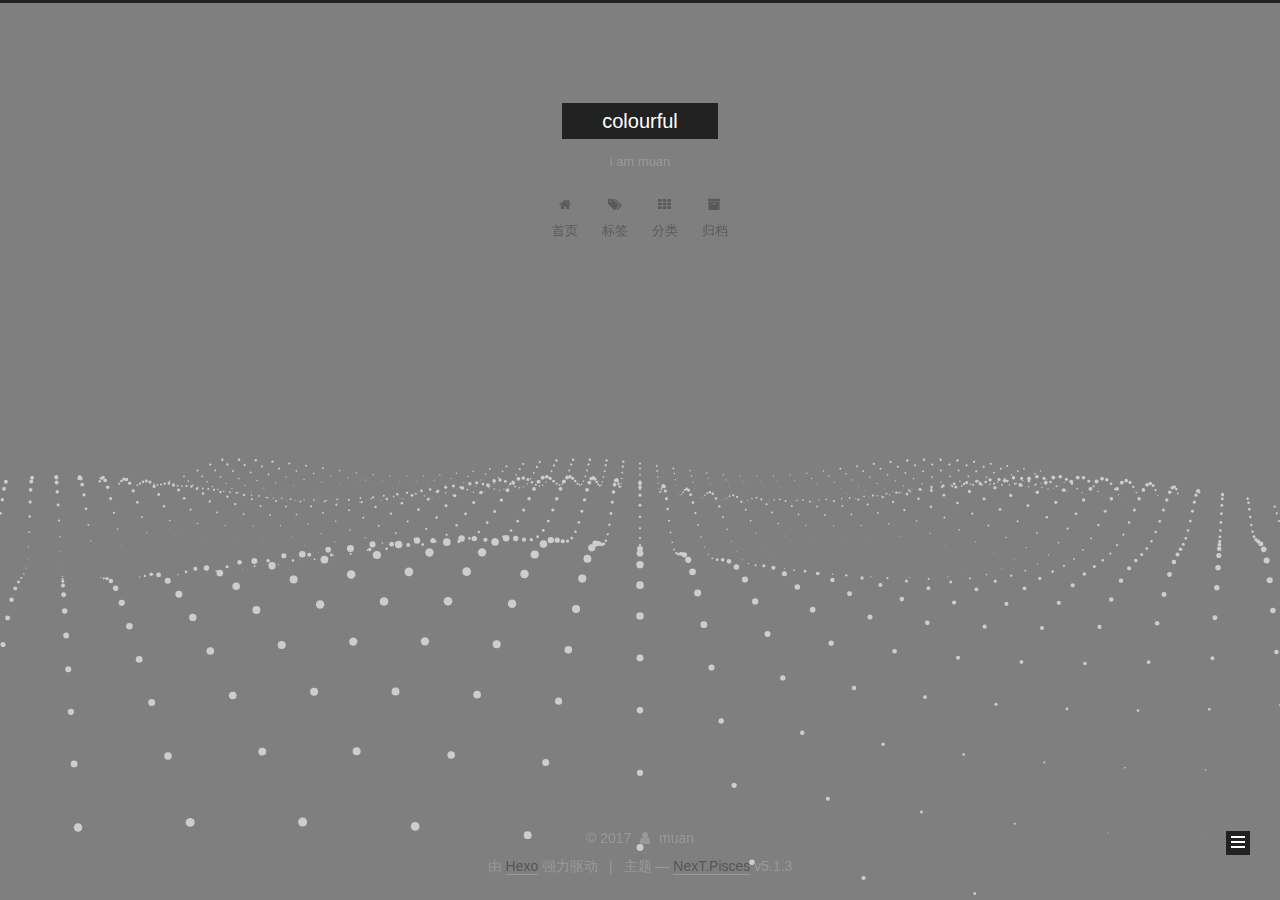
<file: archives/index.html>
<!DOCTYPE html>



  


<html class="theme-next pisces use-motion" lang="zh-Hans">
<head>
  <meta charset="UTF-8"/>
<meta http-equiv="X-UA-Compatible" content="IE=edge" />
<meta name="viewport" content="width=device-width, initial-scale=1, maximum-scale=1"/>
<meta name="theme-color" content="#222">



  
  
    
    
  <script src="/lib/pace/pace.min.js?v=1.0.2"></script>
  <link href="/lib/pace/pace-theme-bounce.min.css?v=1.0.2" rel="stylesheet">







<meta http-equiv="Cache-Control" content="no-transform" />
<meta http-equiv="Cache-Control" content="no-siteapp" />
















  
  
  <link href="/lib/fancybox/source/jquery.fancybox.css?v=2.1.5" rel="stylesheet" type="text/css" />







<link href="/lib/font-awesome/css/font-awesome.min.css?v=4.6.2" rel="stylesheet" type="text/css" />

<link href="/css/main.css?v=5.1.3" rel="stylesheet" type="text/css" />


  <link rel="apple-touch-icon" sizes="180x180" href="/images/apple-touch-icon-next.png?v=5.1.3">


  <link rel="icon" type="image/png" sizes="32x32" href="/images/favicon-32x32-next.png?v=5.1.3">


  <link rel="icon" type="image/png" sizes="16x16" href="/images/favicon-16x16-next.png?v=5.1.3">


  <link rel="mask-icon" href="/images/logo.svg?v=5.1.3" color="#222">





  <meta name="keywords" content="Hexo, NexT" />










<meta name="description" content="我不会编">
<meta property="og:type" content="website">
<meta property="og:title" content="colourful">
<meta property="og:url" content="http://yoursite.com/archives/index.html">
<meta property="og:site_name" content="colourful">
<meta property="og:description" content="我不会编">
<meta property="og:locale" content="zh-Hans">
<meta name="twitter:card" content="summary">
<meta name="twitter:title" content="colourful">
<meta name="twitter:description" content="我不会编">



<script type="text/javascript" id="hexo.configurations">
  var NexT = window.NexT || {};
  var CONFIG = {
    root: '/',
    scheme: 'Pisces',
    version: '5.1.3',
    sidebar: {"position":"right","display":"post","offset":12,"b2t":false,"scrollpercent":true,"onmobile":false},
    fancybox: true,
    tabs: true,
    motion: {"enable":true,"async":false,"transition":{"post_block":"fadeIn","post_header":"slideDownIn","post_body":"slideDownIn","coll_header":"slideLeftIn","sidebar":"slideUpIn"}},
    duoshuo: {
      userId: '0',
      author: '博主'
    },
    algolia: {
      applicationID: '',
      apiKey: '',
      indexName: '',
      hits: {"per_page":10},
      labels: {"input_placeholder":"Search for Posts","hits_empty":"We didn't find any results for the search: ${query}","hits_stats":"${hits} results found in ${time} ms"}
    }
  };
</script>



  <link rel="canonical" href="http://yoursite.com/archives/"/>





  <title>归档 | colourful</title>
  





  <script type="text/javascript">
    var _hmt = _hmt || [];
    (function() {
      var hm = document.createElement("script");
      hm.src = "https://hm.baidu.com/hm.js?451168270481bf114571caa8f7ff1a0e";
      var s = document.getElementsByTagName("script")[0];
      s.parentNode.insertBefore(hm, s);
    })();
  </script>




</head>

<body itemscope itemtype="http://schema.org/WebPage" lang="zh-Hans">

  
  
    
  

  <div class="container sidebar-position-right page-archive">
    <div class="headband"></div>

    <header id="header" class="header" itemscope itemtype="http://schema.org/WPHeader">
      <div class="header-inner"><div class="site-brand-wrapper">
  <div class="site-meta ">
    

    <div class="custom-logo-site-title">
      <a href="/"  class="brand" rel="start">
        <span class="logo-line-before"><i></i></span>
        <span class="site-title">colourful</span>
        <span class="logo-line-after"><i></i></span>
      </a>
    </div>
      
        <p class="site-subtitle">i am muan</p>
      
  </div>

  <div class="site-nav-toggle">
    <button>
      <span class="btn-bar"></span>
      <span class="btn-bar"></span>
      <span class="btn-bar"></span>
    </button>
  </div>
</div>

<nav class="site-nav">
  

  
    <ul id="menu" class="menu">
      
        
        <li class="menu-item menu-item-home">
          <a href="/" rel="section">
            
              <i class="menu-item-icon fa fa-fw fa-home"></i> <br />
            
            首页
          </a>
        </li>
      
        
        <li class="menu-item menu-item-tags">
          <a href="/tags/" rel="section">
            
              <i class="menu-item-icon fa fa-fw fa-tags"></i> <br />
            
            标签
          </a>
        </li>
      
        
        <li class="menu-item menu-item-categories">
          <a href="/categories/" rel="section">
            
              <i class="menu-item-icon fa fa-fw fa-th"></i> <br />
            
            分类
          </a>
        </li>
      
        
        <li class="menu-item menu-item-archives">
          <a href="/archives/" rel="section">
            
              <i class="menu-item-icon fa fa-fw fa-archive"></i> <br />
            
            归档
          </a>
        </li>
      

      
    </ul>
  

  
</nav>



 </div>
    </header>

    <main id="main" class="main">
      <div class="main-inner">
        <div class="content-wrap">
          <div id="content" class="content">
            

  
  
  
  <div class="post-block archive">
    <div id="posts" class="posts-collapse">
      <span class="archive-move-on"></span>

      <span class="archive-page-counter">
        
        
        
          
        
        嗯..! 目前共计 2 篇日志。 继续努力。
      </span>

      

        
        
        

        
          
          <div class="collection-title">
            <h1 class="archive-year" id="archive-year-2017">2017</h1>
          </div>
        
        

        

  <article class="post post-type-normal" itemscope itemtype="http://schema.org/Article">
    <header class="post-header">

      <h2 class="post-title">
        
            <a class="post-title-link" href="/2017/11/06/初心/" itemprop="url">
              
                <span itemprop="name">初心</span>
              
            </a>
        
      </h2>

      <div class="post-meta">
        <time class="post-time" itemprop="dateCreated"
              datetime="2017-11-06T21:54:44+08:00"
              content="2017-11-06" >
          11-06
        </time>
      </div>

    </header>
  </article>



      

        
        
        

        
        

        

  <article class="post post-type-normal" itemscope itemtype="http://schema.org/Article">
    <header class="post-header">

      <h2 class="post-title">
        
            <a class="post-title-link" href="/2017/11/01/阐述/" itemprop="url">
              
                <span itemprop="name">阐述</span>
              
            </a>
        
      </h2>

      <div class="post-meta">
        <time class="post-time" itemprop="dateCreated"
              datetime="2017-11-01T20:05:17+08:00"
              content="2017-11-01" >
          11-01
        </time>
      </div>

    </header>
  </article>



      

    </div>
  </div>
  
  
  

  



          </div>
          


          

        </div>
        
          
  
  <div class="sidebar-toggle">
    <div class="sidebar-toggle-line-wrap">
      <span class="sidebar-toggle-line sidebar-toggle-line-first"></span>
      <span class="sidebar-toggle-line sidebar-toggle-line-middle"></span>
      <span class="sidebar-toggle-line sidebar-toggle-line-last"></span>
    </div>
  </div>

  <aside id="sidebar" class="sidebar">
    
    <div class="sidebar-inner">

      

      

      <section class="site-overview-wrap sidebar-panel sidebar-panel-active">
        <div class="site-overview">
          <div class="site-author motion-element" itemprop="author" itemscope itemtype="http://schema.org/Person">
            
              <img class="site-author-image" itemprop="image"
                src="/img/head.jpg"
                alt="muan" />
            
              <p class="site-author-name" itemprop="name">muan</p>
              <p class="site-description motion-element" itemprop="description">我不会编</p>
          </div>

          <nav class="site-state motion-element">

            
              <div class="site-state-item site-state-posts">
              
                <a href="/archives/">
              
                  <span class="site-state-item-count">2</span>
                  <span class="site-state-item-name">日志</span>
                </a>
              </div>
            

            
              
              
              <div class="site-state-item site-state-categories">
                <a href="/categories/index.html">
                  <span class="site-state-item-count">1</span>
                  <span class="site-state-item-name">分类</span>
                </a>
              </div>
            

            
              
              
              <div class="site-state-item site-state-tags">
                <a href="/tags/index.html">
                  <span class="site-state-item-count">1</span>
                  <span class="site-state-item-name">标签</span>
                </a>
              </div>
            

          </nav>

          

          <div class="links-of-author motion-element">
            
              
                <span class="links-of-author-item">
                  <a href="https://github.com/yourname" target="_blank" title="GitHub">
                    
                      <i class="fa fa-fw fa-github"></i>GitHub</a>
                </span>
              
                <span class="links-of-author-item">
                  <a href="https://plus.google.com/yourname" target="_blank" title="Google">
                    
                      <i class="fa fa-fw fa-google"></i>Google</a>
                </span>
              
                <span class="links-of-author-item">
                  <a href="https://twitter.com/yourname" target="_blank" title="Twitter">
                    
                      <i class="fa fa-fw fa-twitter"></i>Twitter</a>
                </span>
              
                <span class="links-of-author-item">
                  <a href="https://instagram.com/yourname" target="_blank" title="Instagram">
                    
                      <i class="fa fa-fw fa-instagram"></i>Instagram</a>
                </span>
              
            
          </div>

          
          

          
          

          

        </div>
      </section>

      

      

    </div>
  </aside>


        
      </div>
    </main>

    <footer id="footer" class="footer">
      <div class="footer-inner">
        <div class="copyright">&copy; <span itemprop="copyrightYear">2017</span>
  <span class="with-love">
    <i class="fa fa-user"></i>
  </span>
  <span class="author" itemprop="copyrightHolder">muan</span>

  
</div>


  <div class="powered-by">由 <a class="theme-link" target="_blank" href="https://hexo.io">Hexo</a> 强力驱动</div>



  <span class="post-meta-divider">|</span>



  <div class="theme-info">主题 &mdash; <a class="theme-link" target="_blank" href="https://github.com/iissnan/hexo-theme-next">NexT.Pisces</a> v5.1.3</div>




        







        
      </div>
    </footer>

    
      <div class="back-to-top">
        <i class="fa fa-arrow-up"></i>
        
          <span id="scrollpercent"><span>0</span>%</span>
        
      </div>
    

    

  </div>

  

<script type="text/javascript">
  if (Object.prototype.toString.call(window.Promise) !== '[object Function]') {
    window.Promise = null;
  }
</script>









  




  
  









  
  
    <script type="text/javascript" src="/lib/jquery/index.js?v=2.1.3"></script>
  

  
  
    <script type="text/javascript" src="/lib/fastclick/lib/fastclick.min.js?v=1.0.6"></script>
  

  
  
    <script type="text/javascript" src="/lib/jquery_lazyload/jquery.lazyload.js?v=1.9.7"></script>
  

  
  
    <script type="text/javascript" src="/lib/velocity/velocity.min.js?v=1.2.1"></script>
  

  
  
    <script type="text/javascript" src="/lib/velocity/velocity.ui.min.js?v=1.2.1"></script>
  

  
  
    <script type="text/javascript" src="/lib/fancybox/source/jquery.fancybox.pack.js?v=2.1.5"></script>
  

  
  
    <script type="text/javascript" src="/lib/three/three.min.js"></script>
  

  
  
    <script type="text/javascript" src="/lib/three/three-waves.min.js"></script>
  


  


  <script type="text/javascript" src="/js/src/utils.js?v=5.1.3"></script>

  <script type="text/javascript" src="/js/src/motion.js?v=5.1.3"></script>



  
  


  <script type="text/javascript" src="/js/src/affix.js?v=5.1.3"></script>

  <script type="text/javascript" src="/js/src/schemes/pisces.js?v=5.1.3"></script>



  

  


  <script type="text/javascript" src="/js/src/bootstrap.js?v=5.1.3"></script>



  


  




	





  





  












  





  

  

  
  

  

  

  

</body>
</html>
<!-- 页面点击小红心 -->
<script type="text/javascript" src="/js/src/love.js"></script>
</file>
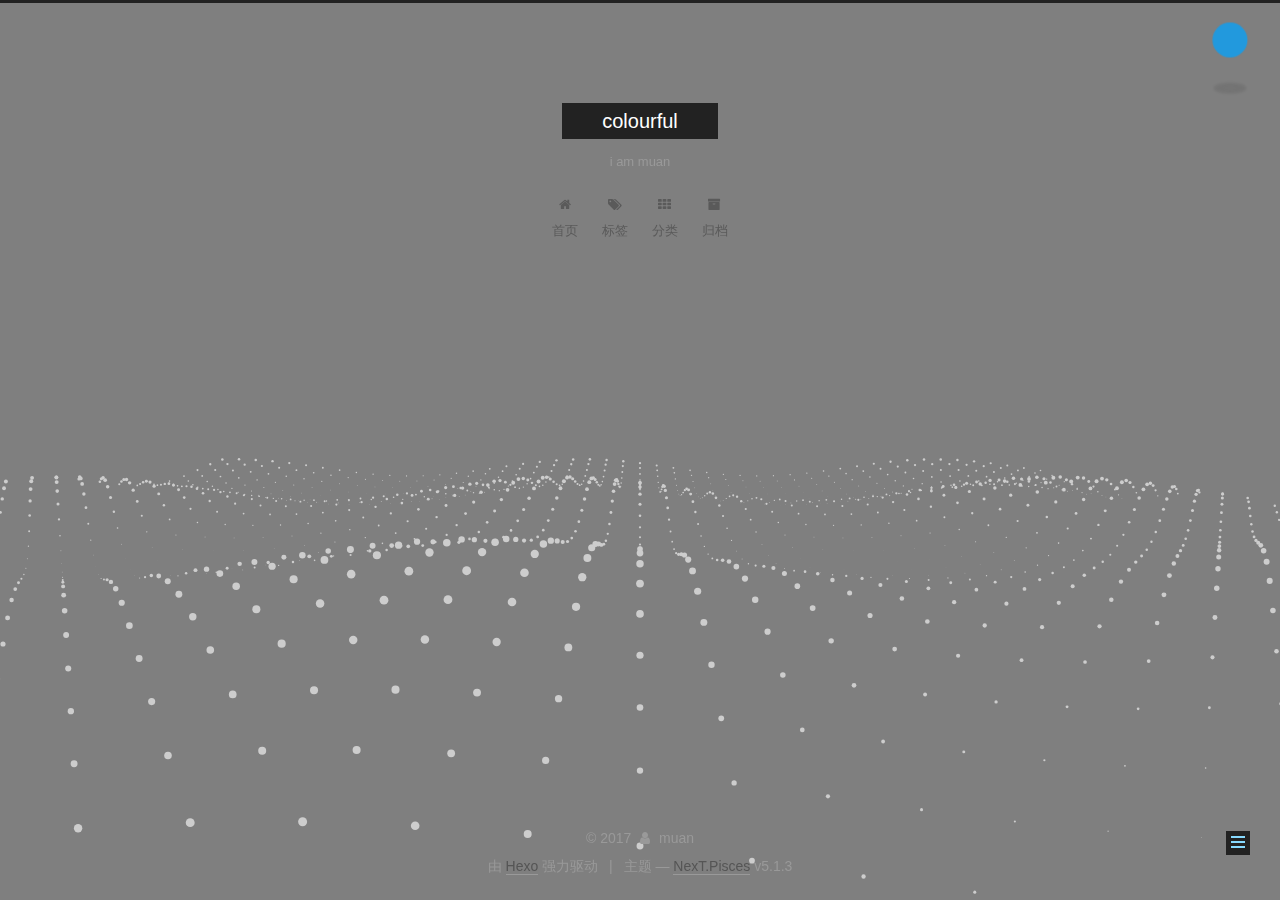
<file: categories/index.html>
<!DOCTYPE html>



  


<html class="theme-next pisces use-motion" lang="zh-Hans">
<head>
  <meta charset="UTF-8"/>
<meta http-equiv="X-UA-Compatible" content="IE=edge" />
<meta name="viewport" content="width=device-width, initial-scale=1, maximum-scale=1"/>
<meta name="theme-color" content="#222">



  
  
    
    
  <script src="/lib/pace/pace.min.js?v=1.0.2"></script>
  <link href="/lib/pace/pace-theme-bounce.min.css?v=1.0.2" rel="stylesheet">







<meta http-equiv="Cache-Control" content="no-transform" />
<meta http-equiv="Cache-Control" content="no-siteapp" />
















  
  
  <link href="/lib/fancybox/source/jquery.fancybox.css?v=2.1.5" rel="stylesheet" type="text/css" />







<link href="/lib/font-awesome/css/font-awesome.min.css?v=4.6.2" rel="stylesheet" type="text/css" />

<link href="/css/main.css?v=5.1.3" rel="stylesheet" type="text/css" />


  <link rel="apple-touch-icon" sizes="180x180" href="/images/apple-touch-icon-next.png?v=5.1.3">


  <link rel="icon" type="image/png" sizes="32x32" href="/images/favicon-32x32-next.png?v=5.1.3">


  <link rel="icon" type="image/png" sizes="16x16" href="/images/favicon-16x16-next.png?v=5.1.3">


  <link rel="mask-icon" href="/images/logo.svg?v=5.1.3" color="#222">





  <meta name="keywords" content="Hexo, NexT" />










<meta name="description" content="我不会编">
<meta property="og:type" content="website">
<meta property="og:title" content="colourful">
<meta property="og:url" content="http://yoursite.com/categories/index.html">
<meta property="og:site_name" content="colourful">
<meta property="og:description" content="我不会编">
<meta property="og:locale" content="zh-Hans">
<meta property="og:updated_time" content="2017-11-06T13:32:20.072Z">
<meta name="twitter:card" content="summary">
<meta name="twitter:title" content="colourful">
<meta name="twitter:description" content="我不会编">



<script type="text/javascript" id="hexo.configurations">
  var NexT = window.NexT || {};
  var CONFIG = {
    root: '/',
    scheme: 'Pisces',
    version: '5.1.3',
    sidebar: {"position":"right","display":"post","offset":12,"b2t":false,"scrollpercent":true,"onmobile":false},
    fancybox: true,
    tabs: true,
    motion: {"enable":true,"async":false,"transition":{"post_block":"fadeIn","post_header":"slideDownIn","post_body":"slideDownIn","coll_header":"slideLeftIn","sidebar":"slideUpIn"}},
    duoshuo: {
      userId: '0',
      author: '博主'
    },
    algolia: {
      applicationID: '',
      apiKey: '',
      indexName: '',
      hits: {"per_page":10},
      labels: {"input_placeholder":"Search for Posts","hits_empty":"We didn't find any results for the search: ${query}","hits_stats":"${hits} results found in ${time} ms"}
    }
  };
</script>



  <link rel="canonical" href="http://yoursite.com/categories/"/>





  <title>分类 | colourful</title>
  





  <script type="text/javascript">
    var _hmt = _hmt || [];
    (function() {
      var hm = document.createElement("script");
      hm.src = "https://hm.baidu.com/hm.js?451168270481bf114571caa8f7ff1a0e";
      var s = document.getElementsByTagName("script")[0];
      s.parentNode.insertBefore(hm, s);
    })();
  </script>




</head>

<body itemscope itemtype="http://schema.org/WebPage" lang="zh-Hans">

  
  
    
  

  <div class="container sidebar-position-right page-post-detail">
    <div class="headband"></div>

    <header id="header" class="header" itemscope itemtype="http://schema.org/WPHeader">
      <div class="header-inner"><div class="site-brand-wrapper">
  <div class="site-meta ">
    

    <div class="custom-logo-site-title">
      <a href="/"  class="brand" rel="start">
        <span class="logo-line-before"><i></i></span>
        <span class="site-title">colourful</span>
        <span class="logo-line-after"><i></i></span>
      </a>
    </div>
      
        <p class="site-subtitle">i am muan</p>
      
  </div>

  <div class="site-nav-toggle">
    <button>
      <span class="btn-bar"></span>
      <span class="btn-bar"></span>
      <span class="btn-bar"></span>
    </button>
  </div>
</div>

<nav class="site-nav">
  

  
    <ul id="menu" class="menu">
      
        
        <li class="menu-item menu-item-home">
          <a href="/" rel="section">
            
              <i class="menu-item-icon fa fa-fw fa-home"></i> <br />
            
            首页
          </a>
        </li>
      
        
        <li class="menu-item menu-item-tags">
          <a href="/tags/" rel="section">
            
              <i class="menu-item-icon fa fa-fw fa-tags"></i> <br />
            
            标签
          </a>
        </li>
      
        
        <li class="menu-item menu-item-categories">
          <a href="/categories/" rel="section">
            
              <i class="menu-item-icon fa fa-fw fa-th"></i> <br />
            
            分类
          </a>
        </li>
      
        
        <li class="menu-item menu-item-archives">
          <a href="/archives/" rel="section">
            
              <i class="menu-item-icon fa fa-fw fa-archive"></i> <br />
            
            归档
          </a>
        </li>
      

      
    </ul>
  

  
</nav>



 </div>
    </header>

    <main id="main" class="main">
      <div class="main-inner">
        <div class="content-wrap">
          <div id="content" class="content">
            

  <div id="posts" class="posts-expand">
    
    
    
    <div class="post-block page">
      <header class="post-header">

	<h1 class="post-title" itemprop="name headline"></h1>



</header>

      
      
      
      <div class="post-body">
        
        
          <div class="category-all-page">
            <div class="category-all-title">
                目前共计 1 个分类
            </div>
            <div class="category-all">
              <ul class="category-list"><li class="category-list-item"><a class="category-list-link" href="/categories/随笔/">随笔</a><span class="category-list-count">1</span></li></ul>
            </div>
          </div>
        
      </div>
      
      
      
    </div>
    
    
    
  </div>


          </div>
          


          

        </div>
        
          
  
  <div class="sidebar-toggle">
    <div class="sidebar-toggle-line-wrap">
      <span class="sidebar-toggle-line sidebar-toggle-line-first"></span>
      <span class="sidebar-toggle-line sidebar-toggle-line-middle"></span>
      <span class="sidebar-toggle-line sidebar-toggle-line-last"></span>
    </div>
  </div>

  <aside id="sidebar" class="sidebar">
    
    <div class="sidebar-inner">

      

      

      <section class="site-overview-wrap sidebar-panel sidebar-panel-active">
        <div class="site-overview">
          <div class="site-author motion-element" itemprop="author" itemscope itemtype="http://schema.org/Person">
            
              <img class="site-author-image" itemprop="image"
                src="/img/head.jpg"
                alt="muan" />
            
              <p class="site-author-name" itemprop="name">muan</p>
              <p class="site-description motion-element" itemprop="description">我不会编</p>
          </div>

          <nav class="site-state motion-element">

            
              <div class="site-state-item site-state-posts">
              
                <a href="/archives/">
              
                  <span class="site-state-item-count">2</span>
                  <span class="site-state-item-name">日志</span>
                </a>
              </div>
            

            
              
              
              <div class="site-state-item site-state-categories">
                <a href="/categories/index.html">
                  <span class="site-state-item-count">1</span>
                  <span class="site-state-item-name">分类</span>
                </a>
              </div>
            

            
              
              
              <div class="site-state-item site-state-tags">
                <a href="/tags/index.html">
                  <span class="site-state-item-count">1</span>
                  <span class="site-state-item-name">标签</span>
                </a>
              </div>
            

          </nav>

          

          <div class="links-of-author motion-element">
            
              
                <span class="links-of-author-item">
                  <a href="https://github.com/yourname" target="_blank" title="GitHub">
                    
                      <i class="fa fa-fw fa-github"></i>GitHub</a>
                </span>
              
                <span class="links-of-author-item">
                  <a href="https://plus.google.com/yourname" target="_blank" title="Google">
                    
                      <i class="fa fa-fw fa-google"></i>Google</a>
                </span>
              
                <span class="links-of-author-item">
                  <a href="https://twitter.com/yourname" target="_blank" title="Twitter">
                    
                      <i class="fa fa-fw fa-twitter"></i>Twitter</a>
                </span>
              
                <span class="links-of-author-item">
                  <a href="https://instagram.com/yourname" target="_blank" title="Instagram">
                    
                      <i class="fa fa-fw fa-instagram"></i>Instagram</a>
                </span>
              
            
          </div>

          
          

          
          

          

        </div>
      </section>

      

      

    </div>
  </aside>


        
      </div>
    </main>

    <footer id="footer" class="footer">
      <div class="footer-inner">
        <div class="copyright">&copy; <span itemprop="copyrightYear">2017</span>
  <span class="with-love">
    <i class="fa fa-user"></i>
  </span>
  <span class="author" itemprop="copyrightHolder">muan</span>

  
</div>


  <div class="powered-by">由 <a class="theme-link" target="_blank" href="https://hexo.io">Hexo</a> 强力驱动</div>



  <span class="post-meta-divider">|</span>



  <div class="theme-info">主题 &mdash; <a class="theme-link" target="_blank" href="https://github.com/iissnan/hexo-theme-next">NexT.Pisces</a> v5.1.3</div>




        







        
      </div>
    </footer>

    
      <div class="back-to-top">
        <i class="fa fa-arrow-up"></i>
        
          <span id="scrollpercent"><span>0</span>%</span>
        
      </div>
    

    

  </div>

  

<script type="text/javascript">
  if (Object.prototype.toString.call(window.Promise) !== '[object Function]') {
    window.Promise = null;
  }
</script>









  




  
  









  
  
    <script type="text/javascript" src="/lib/jquery/index.js?v=2.1.3"></script>
  

  
  
    <script type="text/javascript" src="/lib/fastclick/lib/fastclick.min.js?v=1.0.6"></script>
  

  
  
    <script type="text/javascript" src="/lib/jquery_lazyload/jquery.lazyload.js?v=1.9.7"></script>
  

  
  
    <script type="text/javascript" src="/lib/velocity/velocity.min.js?v=1.2.1"></script>
  

  
  
    <script type="text/javascript" src="/lib/velocity/velocity.ui.min.js?v=1.2.1"></script>
  

  
  
    <script type="text/javascript" src="/lib/fancybox/source/jquery.fancybox.pack.js?v=2.1.5"></script>
  

  
  
    <script type="text/javascript" src="/lib/three/three.min.js"></script>
  

  
  
    <script type="text/javascript" src="/lib/three/three-waves.min.js"></script>
  


  


  <script type="text/javascript" src="/js/src/utils.js?v=5.1.3"></script>

  <script type="text/javascript" src="/js/src/motion.js?v=5.1.3"></script>



  
  


  <script type="text/javascript" src="/js/src/affix.js?v=5.1.3"></script>

  <script type="text/javascript" src="/js/src/schemes/pisces.js?v=5.1.3"></script>



  
  <script type="text/javascript" src="/js/src/scrollspy.js?v=5.1.3"></script>
<script type="text/javascript" src="/js/src/post-details.js?v=5.1.3"></script>



  


  <script type="text/javascript" src="/js/src/bootstrap.js?v=5.1.3"></script>



  


  




	





  





  












  





  

  

  
  

  

  

  

</body>
</html>
<!-- 页面点击小红心 -->
<script type="text/javascript" src="/js/src/love.js"></script>
</file>
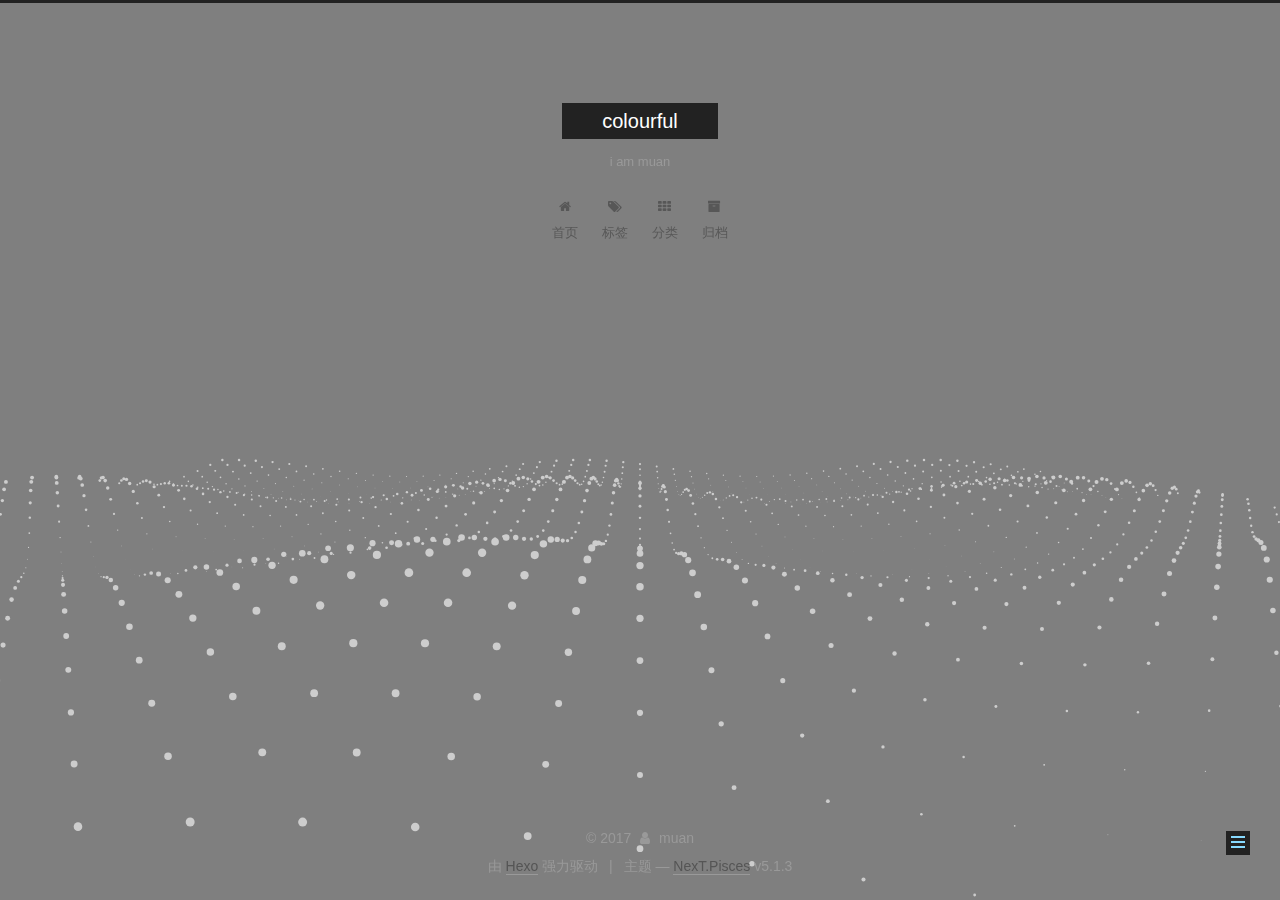
<file: tags/index.html>
<!DOCTYPE html>



  


<html class="theme-next pisces use-motion" lang="zh-Hans">
<head>
  <meta charset="UTF-8"/>
<meta http-equiv="X-UA-Compatible" content="IE=edge" />
<meta name="viewport" content="width=device-width, initial-scale=1, maximum-scale=1"/>
<meta name="theme-color" content="#222">



  
  
    
    
  <script src="/lib/pace/pace.min.js?v=1.0.2"></script>
  <link href="/lib/pace/pace-theme-bounce.min.css?v=1.0.2" rel="stylesheet">







<meta http-equiv="Cache-Control" content="no-transform" />
<meta http-equiv="Cache-Control" content="no-siteapp" />
















  
  
  <link href="/lib/fancybox/source/jquery.fancybox.css?v=2.1.5" rel="stylesheet" type="text/css" />







<link href="/lib/font-awesome/css/font-awesome.min.css?v=4.6.2" rel="stylesheet" type="text/css" />

<link href="/css/main.css?v=5.1.3" rel="stylesheet" type="text/css" />


  <link rel="apple-touch-icon" sizes="180x180" href="/images/apple-touch-icon-next.png?v=5.1.3">


  <link rel="icon" type="image/png" sizes="32x32" href="/images/favicon-32x32-next.png?v=5.1.3">


  <link rel="icon" type="image/png" sizes="16x16" href="/images/favicon-16x16-next.png?v=5.1.3">


  <link rel="mask-icon" href="/images/logo.svg?v=5.1.3" color="#222">





  <meta name="keywords" content="Hexo, NexT" />










<meta name="description" content="我不会编">
<meta property="og:type" content="website">
<meta property="og:title" content="colourful">
<meta property="og:url" content="http://yoursite.com/tags/index.html">
<meta property="og:site_name" content="colourful">
<meta property="og:description" content="我不会编">
<meta property="og:locale" content="zh-Hans">
<meta property="og:updated_time" content="2017-11-06T13:31:50.136Z">
<meta name="twitter:card" content="summary">
<meta name="twitter:title" content="colourful">
<meta name="twitter:description" content="我不会编">



<script type="text/javascript" id="hexo.configurations">
  var NexT = window.NexT || {};
  var CONFIG = {
    root: '/',
    scheme: 'Pisces',
    version: '5.1.3',
    sidebar: {"position":"right","display":"post","offset":12,"b2t":false,"scrollpercent":true,"onmobile":false},
    fancybox: true,
    tabs: true,
    motion: {"enable":true,"async":false,"transition":{"post_block":"fadeIn","post_header":"slideDownIn","post_body":"slideDownIn","coll_header":"slideLeftIn","sidebar":"slideUpIn"}},
    duoshuo: {
      userId: '0',
      author: '博主'
    },
    algolia: {
      applicationID: '',
      apiKey: '',
      indexName: '',
      hits: {"per_page":10},
      labels: {"input_placeholder":"Search for Posts","hits_empty":"We didn't find any results for the search: ${query}","hits_stats":"${hits} results found in ${time} ms"}
    }
  };
</script>



  <link rel="canonical" href="http://yoursite.com/tags/"/>





  <title>标签 | colourful</title>
  





  <script type="text/javascript">
    var _hmt = _hmt || [];
    (function() {
      var hm = document.createElement("script");
      hm.src = "https://hm.baidu.com/hm.js?451168270481bf114571caa8f7ff1a0e";
      var s = document.getElementsByTagName("script")[0];
      s.parentNode.insertBefore(hm, s);
    })();
  </script>




</head>

<body itemscope itemtype="http://schema.org/WebPage" lang="zh-Hans">

  
  
    
  

  <div class="container sidebar-position-right page-post-detail">
    <div class="headband"></div>

    <header id="header" class="header" itemscope itemtype="http://schema.org/WPHeader">
      <div class="header-inner"><div class="site-brand-wrapper">
  <div class="site-meta ">
    

    <div class="custom-logo-site-title">
      <a href="/"  class="brand" rel="start">
        <span class="logo-line-before"><i></i></span>
        <span class="site-title">colourful</span>
        <span class="logo-line-after"><i></i></span>
      </a>
    </div>
      
        <p class="site-subtitle">i am muan</p>
      
  </div>

  <div class="site-nav-toggle">
    <button>
      <span class="btn-bar"></span>
      <span class="btn-bar"></span>
      <span class="btn-bar"></span>
    </button>
  </div>
</div>

<nav class="site-nav">
  

  
    <ul id="menu" class="menu">
      
        
        <li class="menu-item menu-item-home">
          <a href="/" rel="section">
            
              <i class="menu-item-icon fa fa-fw fa-home"></i> <br />
            
            首页
          </a>
        </li>
      
        
        <li class="menu-item menu-item-tags">
          <a href="/tags/" rel="section">
            
              <i class="menu-item-icon fa fa-fw fa-tags"></i> <br />
            
            标签
          </a>
        </li>
      
        
        <li class="menu-item menu-item-categories">
          <a href="/categories/" rel="section">
            
              <i class="menu-item-icon fa fa-fw fa-th"></i> <br />
            
            分类
          </a>
        </li>
      
        
        <li class="menu-item menu-item-archives">
          <a href="/archives/" rel="section">
            
              <i class="menu-item-icon fa fa-fw fa-archive"></i> <br />
            
            归档
          </a>
        </li>
      

      
    </ul>
  

  
</nav>



 </div>
    </header>

    <main id="main" class="main">
      <div class="main-inner">
        <div class="content-wrap">
          <div id="content" class="content">
            

  <div id="posts" class="posts-expand">
    
    
    
    <div class="post-block page">
      <header class="post-header">

	<h1 class="post-title" itemprop="name headline"></h1>



</header>

      
      
      
      <div class="post-body">
        
        
          <div class="tag-cloud">
            <div class="tag-cloud-title">
                目前共计 1 个标签
            </div>
            <div class="tag-cloud-tags">
              <a href="/tags/阐述/" style="font-size: 12px; color: #ccc">阐述</a>
            </div>
          </div>
        
      </div>
      
      
      
    </div>
    
    
    
  </div>


          </div>
          


          

  



        </div>
        
          
  
  <div class="sidebar-toggle">
    <div class="sidebar-toggle-line-wrap">
      <span class="sidebar-toggle-line sidebar-toggle-line-first"></span>
      <span class="sidebar-toggle-line sidebar-toggle-line-middle"></span>
      <span class="sidebar-toggle-line sidebar-toggle-line-last"></span>
    </div>
  </div>

  <aside id="sidebar" class="sidebar">
    
    <div class="sidebar-inner">

      

      

      <section class="site-overview-wrap sidebar-panel sidebar-panel-active">
        <div class="site-overview">
          <div class="site-author motion-element" itemprop="author" itemscope itemtype="http://schema.org/Person">
            
              <img class="site-author-image" itemprop="image"
                src="/img/head.jpg"
                alt="muan" />
            
              <p class="site-author-name" itemprop="name">muan</p>
              <p class="site-description motion-element" itemprop="description">我不会编</p>
          </div>

          <nav class="site-state motion-element">

            
              <div class="site-state-item site-state-posts">
              
                <a href="/archives/">
              
                  <span class="site-state-item-count">2</span>
                  <span class="site-state-item-name">日志</span>
                </a>
              </div>
            

            
              
              
              <div class="site-state-item site-state-categories">
                <a href="/categories/index.html">
                  <span class="site-state-item-count">1</span>
                  <span class="site-state-item-name">分类</span>
                </a>
              </div>
            

            
              
              
              <div class="site-state-item site-state-tags">
                <a href="/tags/index.html">
                  <span class="site-state-item-count">1</span>
                  <span class="site-state-item-name">标签</span>
                </a>
              </div>
            

          </nav>

          

          <div class="links-of-author motion-element">
            
              
                <span class="links-of-author-item">
                  <a href="https://github.com/yourname" target="_blank" title="GitHub">
                    
                      <i class="fa fa-fw fa-github"></i>GitHub</a>
                </span>
              
                <span class="links-of-author-item">
                  <a href="https://plus.google.com/yourname" target="_blank" title="Google">
                    
                      <i class="fa fa-fw fa-google"></i>Google</a>
                </span>
              
                <span class="links-of-author-item">
                  <a href="https://twitter.com/yourname" target="_blank" title="Twitter">
                    
                      <i class="fa fa-fw fa-twitter"></i>Twitter</a>
                </span>
              
                <span class="links-of-author-item">
                  <a href="https://instagram.com/yourname" target="_blank" title="Instagram">
                    
                      <i class="fa fa-fw fa-instagram"></i>Instagram</a>
                </span>
              
            
          </div>

          
          

          
          

          

        </div>
      </section>

      

      

    </div>
  </aside>


        
      </div>
    </main>

    <footer id="footer" class="footer">
      <div class="footer-inner">
        <div class="copyright">&copy; <span itemprop="copyrightYear">2017</span>
  <span class="with-love">
    <i class="fa fa-user"></i>
  </span>
  <span class="author" itemprop="copyrightHolder">muan</span>

  
</div>


  <div class="powered-by">由 <a class="theme-link" target="_blank" href="https://hexo.io">Hexo</a> 强力驱动</div>



  <span class="post-meta-divider">|</span>



  <div class="theme-info">主题 &mdash; <a class="theme-link" target="_blank" href="https://github.com/iissnan/hexo-theme-next">NexT.Pisces</a> v5.1.3</div>




        







        
      </div>
    </footer>

    
      <div class="back-to-top">
        <i class="fa fa-arrow-up"></i>
        
          <span id="scrollpercent"><span>0</span>%</span>
        
      </div>
    

    

  </div>

  

<script type="text/javascript">
  if (Object.prototype.toString.call(window.Promise) !== '[object Function]') {
    window.Promise = null;
  }
</script>









  




  
  









  
  
    <script type="text/javascript" src="/lib/jquery/index.js?v=2.1.3"></script>
  

  
  
    <script type="text/javascript" src="/lib/fastclick/lib/fastclick.min.js?v=1.0.6"></script>
  

  
  
    <script type="text/javascript" src="/lib/jquery_lazyload/jquery.lazyload.js?v=1.9.7"></script>
  

  
  
    <script type="text/javascript" src="/lib/velocity/velocity.min.js?v=1.2.1"></script>
  

  
  
    <script type="text/javascript" src="/lib/velocity/velocity.ui.min.js?v=1.2.1"></script>
  

  
  
    <script type="text/javascript" src="/lib/fancybox/source/jquery.fancybox.pack.js?v=2.1.5"></script>
  

  
  
    <script type="text/javascript" src="/lib/three/three.min.js"></script>
  

  
  
    <script type="text/javascript" src="/lib/three/three-waves.min.js"></script>
  


  


  <script type="text/javascript" src="/js/src/utils.js?v=5.1.3"></script>

  <script type="text/javascript" src="/js/src/motion.js?v=5.1.3"></script>



  
  


  <script type="text/javascript" src="/js/src/affix.js?v=5.1.3"></script>

  <script type="text/javascript" src="/js/src/schemes/pisces.js?v=5.1.3"></script>



  
  <script type="text/javascript" src="/js/src/scrollspy.js?v=5.1.3"></script>
<script type="text/javascript" src="/js/src/post-details.js?v=5.1.3"></script>



  


  <script type="text/javascript" src="/js/src/bootstrap.js?v=5.1.3"></script>



  


  




	





  





  












  





  

  

  
  

  

  

  

</body>
</html>
<!-- 页面点击小红心 -->
<script type="text/javascript" src="/js/src/love.js"></script>
</file>
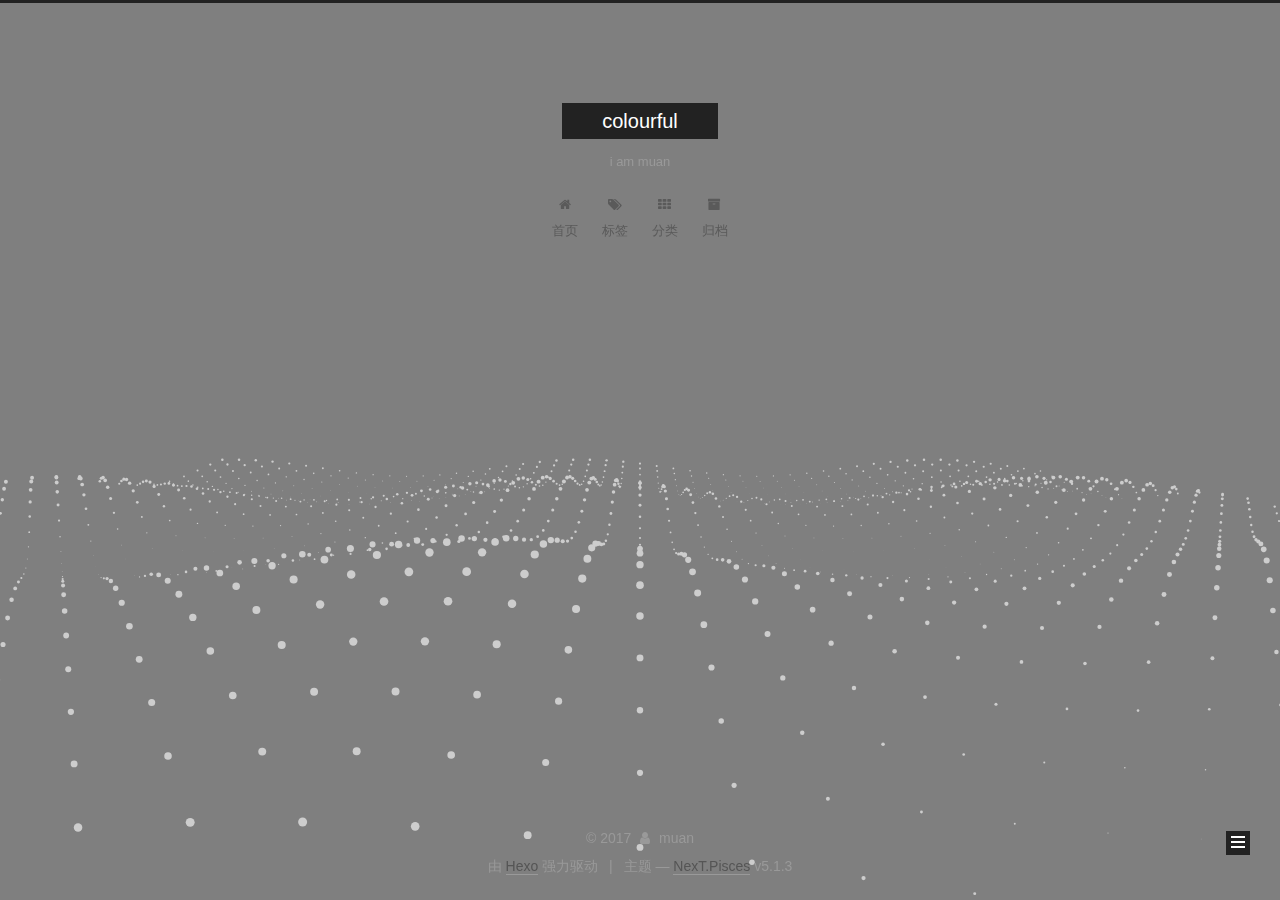
<file: archives/2017/index.html>
<!DOCTYPE html>



  


<html class="theme-next pisces use-motion" lang="zh-Hans">
<head>
  <meta charset="UTF-8"/>
<meta http-equiv="X-UA-Compatible" content="IE=edge" />
<meta name="viewport" content="width=device-width, initial-scale=1, maximum-scale=1"/>
<meta name="theme-color" content="#222">



  
  
    
    
  <script src="/lib/pace/pace.min.js?v=1.0.2"></script>
  <link href="/lib/pace/pace-theme-bounce.min.css?v=1.0.2" rel="stylesheet">







<meta http-equiv="Cache-Control" content="no-transform" />
<meta http-equiv="Cache-Control" content="no-siteapp" />
















  
  
  <link href="/lib/fancybox/source/jquery.fancybox.css?v=2.1.5" rel="stylesheet" type="text/css" />







<link href="/lib/font-awesome/css/font-awesome.min.css?v=4.6.2" rel="stylesheet" type="text/css" />

<link href="/css/main.css?v=5.1.3" rel="stylesheet" type="text/css" />


  <link rel="apple-touch-icon" sizes="180x180" href="/images/apple-touch-icon-next.png?v=5.1.3">


  <link rel="icon" type="image/png" sizes="32x32" href="/images/favicon-32x32-next.png?v=5.1.3">


  <link rel="icon" type="image/png" sizes="16x16" href="/images/favicon-16x16-next.png?v=5.1.3">


  <link rel="mask-icon" href="/images/logo.svg?v=5.1.3" color="#222">





  <meta name="keywords" content="Hexo, NexT" />










<meta name="description" content="我不会编">
<meta property="og:type" content="website">
<meta property="og:title" content="colourful">
<meta property="og:url" content="http://yoursite.com/archives/2017/index.html">
<meta property="og:site_name" content="colourful">
<meta property="og:description" content="我不会编">
<meta property="og:locale" content="zh-Hans">
<meta name="twitter:card" content="summary">
<meta name="twitter:title" content="colourful">
<meta name="twitter:description" content="我不会编">



<script type="text/javascript" id="hexo.configurations">
  var NexT = window.NexT || {};
  var CONFIG = {
    root: '/',
    scheme: 'Pisces',
    version: '5.1.3',
    sidebar: {"position":"right","display":"post","offset":12,"b2t":false,"scrollpercent":true,"onmobile":false},
    fancybox: true,
    tabs: true,
    motion: {"enable":true,"async":false,"transition":{"post_block":"fadeIn","post_header":"slideDownIn","post_body":"slideDownIn","coll_header":"slideLeftIn","sidebar":"slideUpIn"}},
    duoshuo: {
      userId: '0',
      author: '博主'
    },
    algolia: {
      applicationID: '',
      apiKey: '',
      indexName: '',
      hits: {"per_page":10},
      labels: {"input_placeholder":"Search for Posts","hits_empty":"We didn't find any results for the search: ${query}","hits_stats":"${hits} results found in ${time} ms"}
    }
  };
</script>



  <link rel="canonical" href="http://yoursite.com/archives/2017/"/>





  <title>归档 | colourful</title>
  





  <script type="text/javascript">
    var _hmt = _hmt || [];
    (function() {
      var hm = document.createElement("script");
      hm.src = "https://hm.baidu.com/hm.js?451168270481bf114571caa8f7ff1a0e";
      var s = document.getElementsByTagName("script")[0];
      s.parentNode.insertBefore(hm, s);
    })();
  </script>




</head>

<body itemscope itemtype="http://schema.org/WebPage" lang="zh-Hans">

  
  
    
  

  <div class="container sidebar-position-right page-archive">
    <div class="headband"></div>

    <header id="header" class="header" itemscope itemtype="http://schema.org/WPHeader">
      <div class="header-inner"><div class="site-brand-wrapper">
  <div class="site-meta ">
    

    <div class="custom-logo-site-title">
      <a href="/"  class="brand" rel="start">
        <span class="logo-line-before"><i></i></span>
        <span class="site-title">colourful</span>
        <span class="logo-line-after"><i></i></span>
      </a>
    </div>
      
        <p class="site-subtitle">i am muan</p>
      
  </div>

  <div class="site-nav-toggle">
    <button>
      <span class="btn-bar"></span>
      <span class="btn-bar"></span>
      <span class="btn-bar"></span>
    </button>
  </div>
</div>

<nav class="site-nav">
  

  
    <ul id="menu" class="menu">
      
        
        <li class="menu-item menu-item-home">
          <a href="/" rel="section">
            
              <i class="menu-item-icon fa fa-fw fa-home"></i> <br />
            
            首页
          </a>
        </li>
      
        
        <li class="menu-item menu-item-tags">
          <a href="/tags/" rel="section">
            
              <i class="menu-item-icon fa fa-fw fa-tags"></i> <br />
            
            标签
          </a>
        </li>
      
        
        <li class="menu-item menu-item-categories">
          <a href="/categories/" rel="section">
            
              <i class="menu-item-icon fa fa-fw fa-th"></i> <br />
            
            分类
          </a>
        </li>
      
        
        <li class="menu-item menu-item-archives">
          <a href="/archives/" rel="section">
            
              <i class="menu-item-icon fa fa-fw fa-archive"></i> <br />
            
            归档
          </a>
        </li>
      

      
    </ul>
  

  
</nav>



 </div>
    </header>

    <main id="main" class="main">
      <div class="main-inner">
        <div class="content-wrap">
          <div id="content" class="content">
            

  
  
  
  <div class="post-block archive">
    <div id="posts" class="posts-collapse">
      <span class="archive-move-on"></span>

      <span class="archive-page-counter">
        
        
        
          
        
        嗯..! 目前共计 1 篇日志。 继续努力。
      </span>

      

        
        
        

        
          
          <div class="collection-title">
            <h1 class="archive-year" id="archive-year-2017">2017</h1>
          </div>
        
        

        

  <article class="post post-type-normal" itemscope itemtype="http://schema.org/Article">
    <header class="post-header">

      <h2 class="post-title">
        
            <a class="post-title-link" href="/2017/11/01/阐述/" itemprop="url">
              
                <span itemprop="name">阐述</span>
              
            </a>
        
      </h2>

      <div class="post-meta">
        <time class="post-time" itemprop="dateCreated"
              datetime="2017-11-01T20:05:17+08:00"
              content="2017-11-01" >
          11-01
        </time>
      </div>

    </header>
  </article>



      

    </div>
  </div>
  
  
  

  



          </div>
          


          

        </div>
        
          
  
  <div class="sidebar-toggle">
    <div class="sidebar-toggle-line-wrap">
      <span class="sidebar-toggle-line sidebar-toggle-line-first"></span>
      <span class="sidebar-toggle-line sidebar-toggle-line-middle"></span>
      <span class="sidebar-toggle-line sidebar-toggle-line-last"></span>
    </div>
  </div>

  <aside id="sidebar" class="sidebar">
    
    <div class="sidebar-inner">

      

      

      <section class="site-overview-wrap sidebar-panel sidebar-panel-active">
        <div class="site-overview">
          <div class="site-author motion-element" itemprop="author" itemscope itemtype="http://schema.org/Person">
            
              <img class="site-author-image" itemprop="image"
                src="/img/head.jpg"
                alt="muan" />
            
              <p class="site-author-name" itemprop="name">muan</p>
              <p class="site-description motion-element" itemprop="description">我不会编</p>
          </div>

          <nav class="site-state motion-element">

            
              <div class="site-state-item site-state-posts">
              
                <a href="/archives/">
              
                  <span class="site-state-item-count">1</span>
                  <span class="site-state-item-name">日志</span>
                </a>
              </div>
            

            

            

          </nav>

          

          <div class="links-of-author motion-element">
            
              
                <span class="links-of-author-item">
                  <a href="https://github.com/yourname" target="_blank" title="GitHub">
                    
                      <i class="fa fa-fw fa-github"></i>GitHub</a>
                </span>
              
                <span class="links-of-author-item">
                  <a href="https://plus.google.com/yourname" target="_blank" title="Google">
                    
                      <i class="fa fa-fw fa-google"></i>Google</a>
                </span>
              
                <span class="links-of-author-item">
                  <a href="https://twitter.com/yourname" target="_blank" title="Twitter">
                    
                      <i class="fa fa-fw fa-twitter"></i>Twitter</a>
                </span>
              
                <span class="links-of-author-item">
                  <a href="https://instagram.com/yourname" target="_blank" title="Instagram">
                    
                      <i class="fa fa-fw fa-instagram"></i>Instagram</a>
                </span>
              
            
          </div>

          
          

          
          

          

        </div>
      </section>

      

      

    </div>
  </aside>


        
      </div>
    </main>

    <footer id="footer" class="footer">
      <div class="footer-inner">
        <div class="copyright">&copy; <span itemprop="copyrightYear">2017</span>
  <span class="with-love">
    <i class="fa fa-user"></i>
  </span>
  <span class="author" itemprop="copyrightHolder">muan</span>

  
</div>


  <div class="powered-by">由 <a class="theme-link" target="_blank" href="https://hexo.io">Hexo</a> 强力驱动</div>



  <span class="post-meta-divider">|</span>



  <div class="theme-info">主题 &mdash; <a class="theme-link" target="_blank" href="https://github.com/iissnan/hexo-theme-next">NexT.Pisces</a> v5.1.3</div>




        







        
      </div>
    </footer>

    
      <div class="back-to-top">
        <i class="fa fa-arrow-up"></i>
        
          <span id="scrollpercent"><span>0</span>%</span>
        
      </div>
    

    

  </div>

  

<script type="text/javascript">
  if (Object.prototype.toString.call(window.Promise) !== '[object Function]') {
    window.Promise = null;
  }
</script>









  




  
  









  
  
    <script type="text/javascript" src="/lib/jquery/index.js?v=2.1.3"></script>
  

  
  
    <script type="text/javascript" src="/lib/fastclick/lib/fastclick.min.js?v=1.0.6"></script>
  

  
  
    <script type="text/javascript" src="/lib/jquery_lazyload/jquery.lazyload.js?v=1.9.7"></script>
  

  
  
    <script type="text/javascript" src="/lib/velocity/velocity.min.js?v=1.2.1"></script>
  

  
  
    <script type="text/javascript" src="/lib/velocity/velocity.ui.min.js?v=1.2.1"></script>
  

  
  
    <script type="text/javascript" src="/lib/fancybox/source/jquery.fancybox.pack.js?v=2.1.5"></script>
  

  
  
    <script type="text/javascript" src="/lib/three/three.min.js"></script>
  

  
  
    <script type="text/javascript" src="/lib/three/three-waves.min.js"></script>
  


  


  <script type="text/javascript" src="/js/src/utils.js?v=5.1.3"></script>

  <script type="text/javascript" src="/js/src/motion.js?v=5.1.3"></script>



  
  


  <script type="text/javascript" src="/js/src/affix.js?v=5.1.3"></script>

  <script type="text/javascript" src="/js/src/schemes/pisces.js?v=5.1.3"></script>



  

  


  <script type="text/javascript" src="/js/src/bootstrap.js?v=5.1.3"></script>



  


  




	





  





  












  





  

  

  
  

  

  

  

</body>
</html>
<!-- 页面点击小红心 -->
<script type="text/javascript" src="/js/src/love.js"></script>
</file>
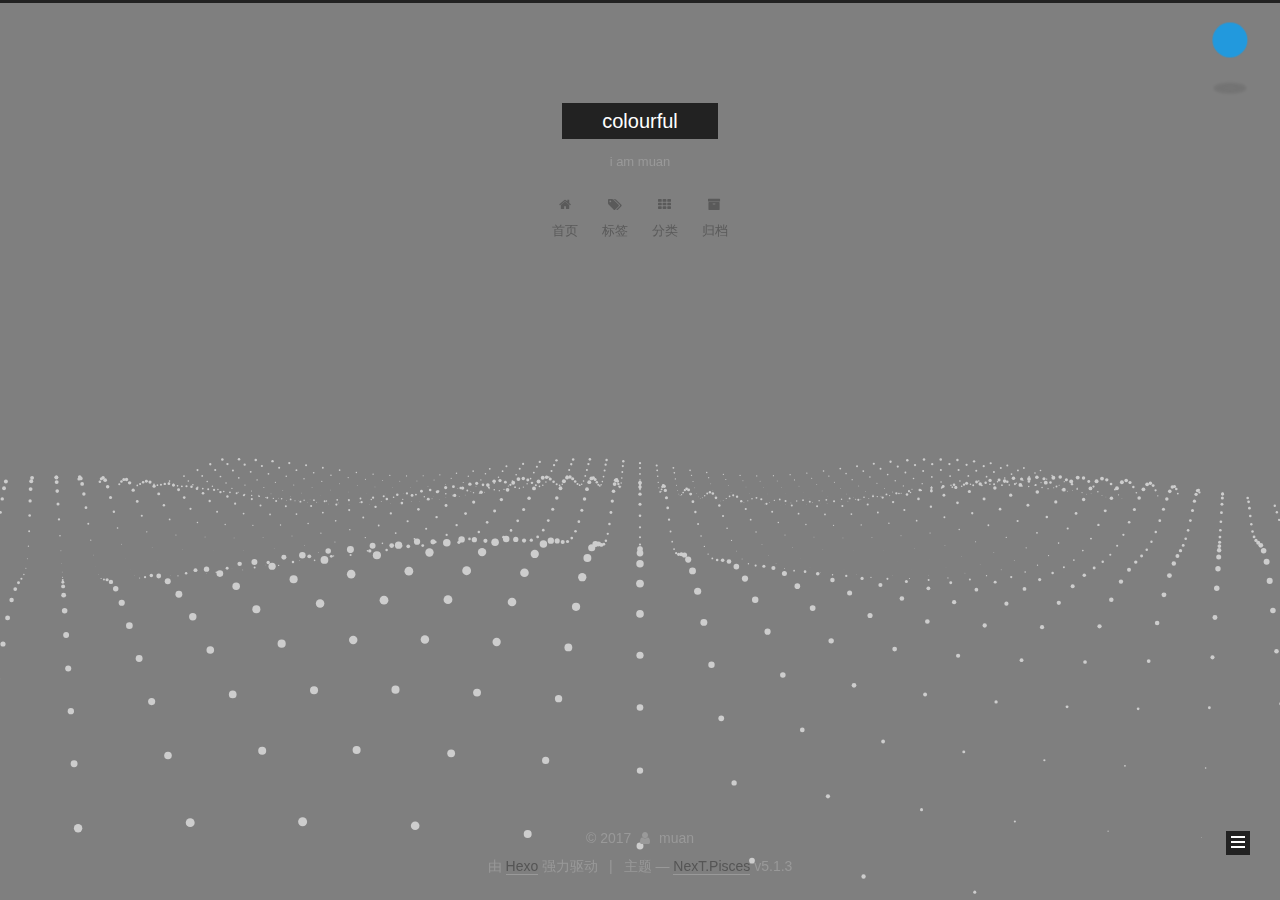
<file: categories/随笔/index.html>
<!DOCTYPE html>



  


<html class="theme-next pisces use-motion" lang="zh-Hans">
<head>
  <meta charset="UTF-8"/>
<meta http-equiv="X-UA-Compatible" content="IE=edge" />
<meta name="viewport" content="width=device-width, initial-scale=1, maximum-scale=1"/>
<meta name="theme-color" content="#222">



  
  
    
    
  <script src="/lib/pace/pace.min.js?v=1.0.2"></script>
  <link href="/lib/pace/pace-theme-bounce.min.css?v=1.0.2" rel="stylesheet">







<meta http-equiv="Cache-Control" content="no-transform" />
<meta http-equiv="Cache-Control" content="no-siteapp" />
















  
  
  <link href="/lib/fancybox/source/jquery.fancybox.css?v=2.1.5" rel="stylesheet" type="text/css" />







<link href="/lib/font-awesome/css/font-awesome.min.css?v=4.6.2" rel="stylesheet" type="text/css" />

<link href="/css/main.css?v=5.1.3" rel="stylesheet" type="text/css" />


  <link rel="apple-touch-icon" sizes="180x180" href="/images/apple-touch-icon-next.png?v=5.1.3">


  <link rel="icon" type="image/png" sizes="32x32" href="/images/favicon-32x32-next.png?v=5.1.3">


  <link rel="icon" type="image/png" sizes="16x16" href="/images/favicon-16x16-next.png?v=5.1.3">


  <link rel="mask-icon" href="/images/logo.svg?v=5.1.3" color="#222">





  <meta name="keywords" content="Hexo, NexT" />










<meta name="description" content="我不会编">
<meta property="og:type" content="website">
<meta property="og:title" content="colourful">
<meta property="og:url" content="http://yoursite.com/categories/随笔/index.html">
<meta property="og:site_name" content="colourful">
<meta property="og:description" content="我不会编">
<meta property="og:locale" content="zh-Hans">
<meta name="twitter:card" content="summary">
<meta name="twitter:title" content="colourful">
<meta name="twitter:description" content="我不会编">



<script type="text/javascript" id="hexo.configurations">
  var NexT = window.NexT || {};
  var CONFIG = {
    root: '/',
    scheme: 'Pisces',
    version: '5.1.3',
    sidebar: {"position":"right","display":"post","offset":12,"b2t":false,"scrollpercent":true,"onmobile":false},
    fancybox: true,
    tabs: true,
    motion: {"enable":true,"async":false,"transition":{"post_block":"fadeIn","post_header":"slideDownIn","post_body":"slideDownIn","coll_header":"slideLeftIn","sidebar":"slideUpIn"}},
    duoshuo: {
      userId: '0',
      author: '博主'
    },
    algolia: {
      applicationID: '',
      apiKey: '',
      indexName: '',
      hits: {"per_page":10},
      labels: {"input_placeholder":"Search for Posts","hits_empty":"We didn't find any results for the search: ${query}","hits_stats":"${hits} results found in ${time} ms"}
    }
  };
</script>



  <link rel="canonical" href="http://yoursite.com/categories/随笔/"/>





  <title>分类: 随笔 | colourful</title>
  





  <script type="text/javascript">
    var _hmt = _hmt || [];
    (function() {
      var hm = document.createElement("script");
      hm.src = "https://hm.baidu.com/hm.js?451168270481bf114571caa8f7ff1a0e";
      var s = document.getElementsByTagName("script")[0];
      s.parentNode.insertBefore(hm, s);
    })();
  </script>




</head>

<body itemscope itemtype="http://schema.org/WebPage" lang="zh-Hans">

  
  
    
  

  <div class="container sidebar-position-right ">
    <div class="headband"></div>

    <header id="header" class="header" itemscope itemtype="http://schema.org/WPHeader">
      <div class="header-inner"><div class="site-brand-wrapper">
  <div class="site-meta ">
    

    <div class="custom-logo-site-title">
      <a href="/"  class="brand" rel="start">
        <span class="logo-line-before"><i></i></span>
        <span class="site-title">colourful</span>
        <span class="logo-line-after"><i></i></span>
      </a>
    </div>
      
        <p class="site-subtitle">i am muan</p>
      
  </div>

  <div class="site-nav-toggle">
    <button>
      <span class="btn-bar"></span>
      <span class="btn-bar"></span>
      <span class="btn-bar"></span>
    </button>
  </div>
</div>

<nav class="site-nav">
  

  
    <ul id="menu" class="menu">
      
        
        <li class="menu-item menu-item-home">
          <a href="/" rel="section">
            
              <i class="menu-item-icon fa fa-fw fa-home"></i> <br />
            
            首页
          </a>
        </li>
      
        
        <li class="menu-item menu-item-tags">
          <a href="/tags/" rel="section">
            
              <i class="menu-item-icon fa fa-fw fa-tags"></i> <br />
            
            标签
          </a>
        </li>
      
        
        <li class="menu-item menu-item-categories">
          <a href="/categories/" rel="section">
            
              <i class="menu-item-icon fa fa-fw fa-th"></i> <br />
            
            分类
          </a>
        </li>
      
        
        <li class="menu-item menu-item-archives">
          <a href="/archives/" rel="section">
            
              <i class="menu-item-icon fa fa-fw fa-archive"></i> <br />
            
            归档
          </a>
        </li>
      

      
    </ul>
  

  
</nav>



 </div>
    </header>

    <main id="main" class="main">
      <div class="main-inner">
        <div class="content-wrap">
          <div id="content" class="content">
            

  
  
  
  <div class="post-block category">

    <div id="posts" class="posts-collapse">
      <div class="collection-title">
        <h1>随笔<small>分类</small>
        </h1>
      </div>

      
        

  <article class="post post-type-normal" itemscope itemtype="http://schema.org/Article">
    <header class="post-header">

      <h2 class="post-title">
        
            <a class="post-title-link" href="/2017/11/01/阐述/" itemprop="url">
              
                <span itemprop="name">阐述</span>
              
            </a>
        
      </h2>

      <div class="post-meta">
        <time class="post-time" itemprop="dateCreated"
              datetime="2017-11-01T20:05:17+08:00"
              content="2017-11-01" >
          11-01
        </time>
      </div>

    </header>
  </article>


      
    </div>

  </div>
  
  
  

  



          </div>
          


          

        </div>
        
          
  
  <div class="sidebar-toggle">
    <div class="sidebar-toggle-line-wrap">
      <span class="sidebar-toggle-line sidebar-toggle-line-first"></span>
      <span class="sidebar-toggle-line sidebar-toggle-line-middle"></span>
      <span class="sidebar-toggle-line sidebar-toggle-line-last"></span>
    </div>
  </div>

  <aside id="sidebar" class="sidebar">
    
    <div class="sidebar-inner">

      

      

      <section class="site-overview-wrap sidebar-panel sidebar-panel-active">
        <div class="site-overview">
          <div class="site-author motion-element" itemprop="author" itemscope itemtype="http://schema.org/Person">
            
              <img class="site-author-image" itemprop="image"
                src="/img/head.jpg"
                alt="muan" />
            
              <p class="site-author-name" itemprop="name">muan</p>
              <p class="site-description motion-element" itemprop="description">我不会编</p>
          </div>

          <nav class="site-state motion-element">

            
              <div class="site-state-item site-state-posts">
              
                <a href="/archives/">
              
                  <span class="site-state-item-count">2</span>
                  <span class="site-state-item-name">日志</span>
                </a>
              </div>
            

            
              
              
              <div class="site-state-item site-state-categories">
                <a href="/categories/index.html">
                  <span class="site-state-item-count">1</span>
                  <span class="site-state-item-name">分类</span>
                </a>
              </div>
            

            
              
              
              <div class="site-state-item site-state-tags">
                <a href="/tags/index.html">
                  <span class="site-state-item-count">1</span>
                  <span class="site-state-item-name">标签</span>
                </a>
              </div>
            

          </nav>

          

          <div class="links-of-author motion-element">
            
              
                <span class="links-of-author-item">
                  <a href="https://github.com/yourname" target="_blank" title="GitHub">
                    
                      <i class="fa fa-fw fa-github"></i>GitHub</a>
                </span>
              
                <span class="links-of-author-item">
                  <a href="https://plus.google.com/yourname" target="_blank" title="Google">
                    
                      <i class="fa fa-fw fa-google"></i>Google</a>
                </span>
              
                <span class="links-of-author-item">
                  <a href="https://twitter.com/yourname" target="_blank" title="Twitter">
                    
                      <i class="fa fa-fw fa-twitter"></i>Twitter</a>
                </span>
              
                <span class="links-of-author-item">
                  <a href="https://instagram.com/yourname" target="_blank" title="Instagram">
                    
                      <i class="fa fa-fw fa-instagram"></i>Instagram</a>
                </span>
              
            
          </div>

          
          

          
          

          

        </div>
      </section>

      

      

    </div>
  </aside>


        
      </div>
    </main>

    <footer id="footer" class="footer">
      <div class="footer-inner">
        <div class="copyright">&copy; <span itemprop="copyrightYear">2017</span>
  <span class="with-love">
    <i class="fa fa-user"></i>
  </span>
  <span class="author" itemprop="copyrightHolder">muan</span>

  
</div>


  <div class="powered-by">由 <a class="theme-link" target="_blank" href="https://hexo.io">Hexo</a> 强力驱动</div>



  <span class="post-meta-divider">|</span>



  <div class="theme-info">主题 &mdash; <a class="theme-link" target="_blank" href="https://github.com/iissnan/hexo-theme-next">NexT.Pisces</a> v5.1.3</div>




        







        
      </div>
    </footer>

    
      <div class="back-to-top">
        <i class="fa fa-arrow-up"></i>
        
          <span id="scrollpercent"><span>0</span>%</span>
        
      </div>
    

    

  </div>

  

<script type="text/javascript">
  if (Object.prototype.toString.call(window.Promise) !== '[object Function]') {
    window.Promise = null;
  }
</script>









  




  
  









  
  
    <script type="text/javascript" src="/lib/jquery/index.js?v=2.1.3"></script>
  

  
  
    <script type="text/javascript" src="/lib/fastclick/lib/fastclick.min.js?v=1.0.6"></script>
  

  
  
    <script type="text/javascript" src="/lib/jquery_lazyload/jquery.lazyload.js?v=1.9.7"></script>
  

  
  
    <script type="text/javascript" src="/lib/velocity/velocity.min.js?v=1.2.1"></script>
  

  
  
    <script type="text/javascript" src="/lib/velocity/velocity.ui.min.js?v=1.2.1"></script>
  

  
  
    <script type="text/javascript" src="/lib/fancybox/source/jquery.fancybox.pack.js?v=2.1.5"></script>
  

  
  
    <script type="text/javascript" src="/lib/three/three.min.js"></script>
  

  
  
    <script type="text/javascript" src="/lib/three/three-waves.min.js"></script>
  


  


  <script type="text/javascript" src="/js/src/utils.js?v=5.1.3"></script>

  <script type="text/javascript" src="/js/src/motion.js?v=5.1.3"></script>



  
  


  <script type="text/javascript" src="/js/src/affix.js?v=5.1.3"></script>

  <script type="text/javascript" src="/js/src/schemes/pisces.js?v=5.1.3"></script>



  

  


  <script type="text/javascript" src="/js/src/bootstrap.js?v=5.1.3"></script>



  


  




	





  





  












  





  

  

  
  

  

  

  

</body>
</html>
<!-- 页面点击小红心 -->
<script type="text/javascript" src="/js/src/love.js"></script>
</file>
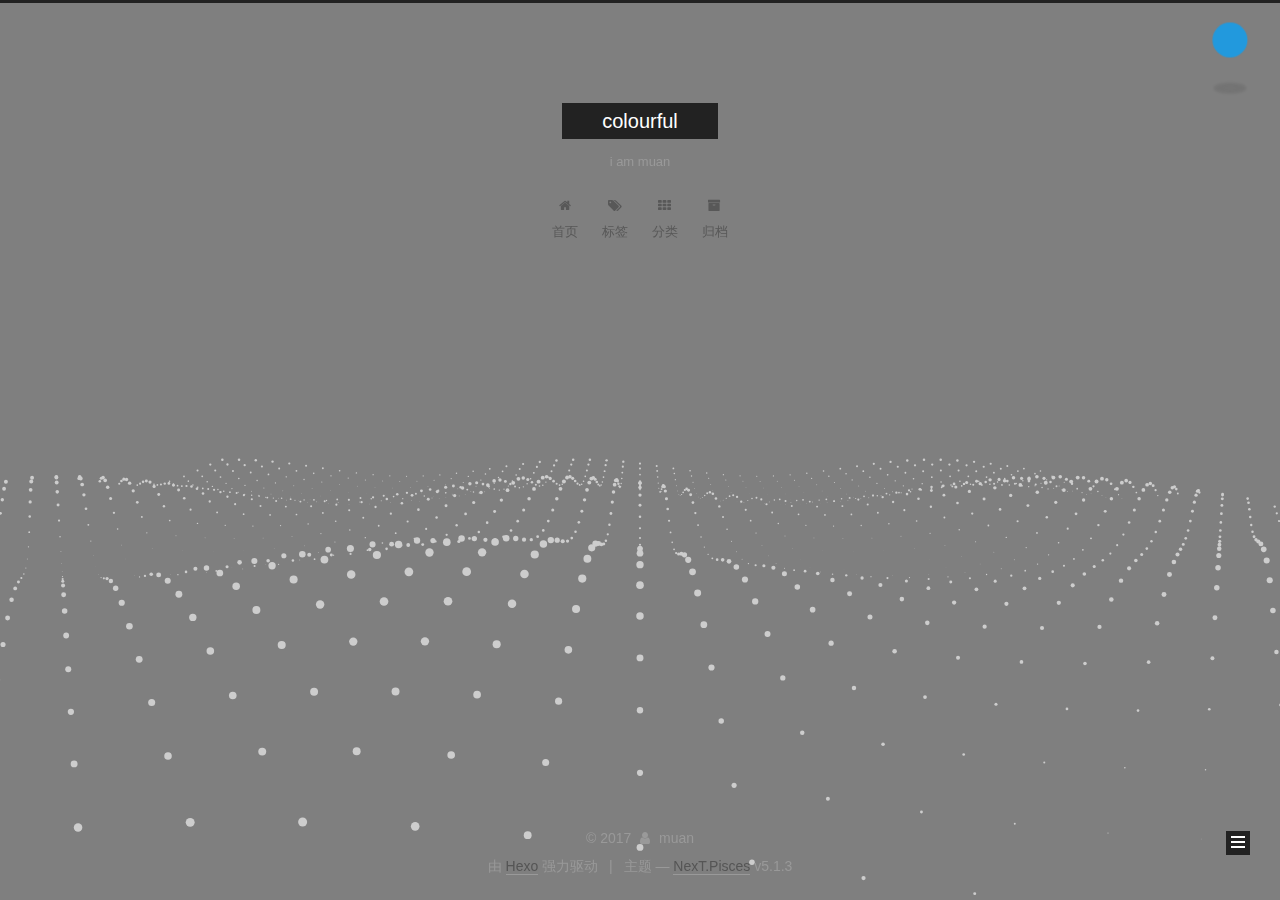
<file: tags/初心/index.html>
<!DOCTYPE html>



  


<html class="theme-next pisces use-motion" lang="zh-Hans">
<head>
  <meta charset="UTF-8"/>
<meta http-equiv="X-UA-Compatible" content="IE=edge" />
<meta name="viewport" content="width=device-width, initial-scale=1, maximum-scale=1"/>
<meta name="theme-color" content="#222">



  
  
    
    
  <script src="/lib/pace/pace.min.js?v=1.0.2"></script>
  <link href="/lib/pace/pace-theme-bounce.min.css?v=1.0.2" rel="stylesheet">







<meta http-equiv="Cache-Control" content="no-transform" />
<meta http-equiv="Cache-Control" content="no-siteapp" />
















  
  
  <link href="/lib/fancybox/source/jquery.fancybox.css?v=2.1.5" rel="stylesheet" type="text/css" />







<link href="/lib/font-awesome/css/font-awesome.min.css?v=4.6.2" rel="stylesheet" type="text/css" />

<link href="/css/main.css?v=5.1.3" rel="stylesheet" type="text/css" />


  <link rel="apple-touch-icon" sizes="180x180" href="/images/apple-touch-icon-next.png?v=5.1.3">


  <link rel="icon" type="image/png" sizes="32x32" href="/images/favicon-32x32-next.png?v=5.1.3">


  <link rel="icon" type="image/png" sizes="16x16" href="/images/favicon-16x16-next.png?v=5.1.3">


  <link rel="mask-icon" href="/images/logo.svg?v=5.1.3" color="#222">





  <meta name="keywords" content="Hexo, NexT" />










<meta name="description" content="我不会编">
<meta property="og:type" content="website">
<meta property="og:title" content="colourful">
<meta property="og:url" content="http://yoursite.com/tags/初心/index.html">
<meta property="og:site_name" content="colourful">
<meta property="og:description" content="我不会编">
<meta property="og:locale" content="zh-Hans">
<meta name="twitter:card" content="summary">
<meta name="twitter:title" content="colourful">
<meta name="twitter:description" content="我不会编">



<script type="text/javascript" id="hexo.configurations">
  var NexT = window.NexT || {};
  var CONFIG = {
    root: '/',
    scheme: 'Pisces',
    version: '5.1.3',
    sidebar: {"position":"right","display":"post","offset":12,"b2t":false,"scrollpercent":true,"onmobile":false},
    fancybox: true,
    tabs: true,
    motion: {"enable":true,"async":false,"transition":{"post_block":"fadeIn","post_header":"slideDownIn","post_body":"slideDownIn","coll_header":"slideLeftIn","sidebar":"slideUpIn"}},
    duoshuo: {
      userId: '0',
      author: '博主'
    },
    algolia: {
      applicationID: '',
      apiKey: '',
      indexName: '',
      hits: {"per_page":10},
      labels: {"input_placeholder":"Search for Posts","hits_empty":"We didn't find any results for the search: ${query}","hits_stats":"${hits} results found in ${time} ms"}
    }
  };
</script>



  <link rel="canonical" href="http://yoursite.com/tags/初心/"/>





  <title>标签: 初心 | colourful</title>
  





  <script type="text/javascript">
    var _hmt = _hmt || [];
    (function() {
      var hm = document.createElement("script");
      hm.src = "https://hm.baidu.com/hm.js?451168270481bf114571caa8f7ff1a0e";
      var s = document.getElementsByTagName("script")[0];
      s.parentNode.insertBefore(hm, s);
    })();
  </script>




</head>

<body itemscope itemtype="http://schema.org/WebPage" lang="zh-Hans">

  
  
    
  

  <div class="container sidebar-position-right ">
    <div class="headband"></div>

    <header id="header" class="header" itemscope itemtype="http://schema.org/WPHeader">
      <div class="header-inner"><div class="site-brand-wrapper">
  <div class="site-meta ">
    

    <div class="custom-logo-site-title">
      <a href="/"  class="brand" rel="start">
        <span class="logo-line-before"><i></i></span>
        <span class="site-title">colourful</span>
        <span class="logo-line-after"><i></i></span>
      </a>
    </div>
      
        <p class="site-subtitle">i am muan</p>
      
  </div>

  <div class="site-nav-toggle">
    <button>
      <span class="btn-bar"></span>
      <span class="btn-bar"></span>
      <span class="btn-bar"></span>
    </button>
  </div>
</div>

<nav class="site-nav">
  

  
    <ul id="menu" class="menu">
      
        
        <li class="menu-item menu-item-home">
          <a href="/" rel="section">
            
              <i class="menu-item-icon fa fa-fw fa-home"></i> <br />
            
            首页
          </a>
        </li>
      
        
        <li class="menu-item menu-item-tags">
          <a href="/tags/" rel="section">
            
              <i class="menu-item-icon fa fa-fw fa-tags"></i> <br />
            
            标签
          </a>
        </li>
      
        
        <li class="menu-item menu-item-categories">
          <a href="/categories/" rel="section">
            
              <i class="menu-item-icon fa fa-fw fa-th"></i> <br />
            
            分类
          </a>
        </li>
      
        
        <li class="menu-item menu-item-archives">
          <a href="/archives/" rel="section">
            
              <i class="menu-item-icon fa fa-fw fa-archive"></i> <br />
            
            归档
          </a>
        </li>
      

      
    </ul>
  

  
</nav>



 </div>
    </header>

    <main id="main" class="main">
      <div class="main-inner">
        <div class="content-wrap">
          <div id="content" class="content">
            

  
  
  
  <div class="post-block tag">

    <div id="posts" class="posts-collapse">
      <div class="collection-title">
        <h1>初心<small>标签</small>
        </h1>
      </div>

      
        

  <article class="post post-type-normal" itemscope itemtype="http://schema.org/Article">
    <header class="post-header">

      <h2 class="post-title">
        
            <a class="post-title-link" href="/2017/11/06/初心/" itemprop="url">
              
                <span itemprop="name">初心</span>
              
            </a>
        
      </h2>

      <div class="post-meta">
        <time class="post-time" itemprop="dateCreated"
              datetime="2017-11-06T21:54:44+08:00"
              content="2017-11-06" >
          11-06
        </time>
      </div>

    </header>
  </article>


      
    </div>

  </div>
  
  
  

  


          </div>
          


          

        </div>
        
          
  
  <div class="sidebar-toggle">
    <div class="sidebar-toggle-line-wrap">
      <span class="sidebar-toggle-line sidebar-toggle-line-first"></span>
      <span class="sidebar-toggle-line sidebar-toggle-line-middle"></span>
      <span class="sidebar-toggle-line sidebar-toggle-line-last"></span>
    </div>
  </div>

  <aside id="sidebar" class="sidebar">
    
    <div class="sidebar-inner">

      

      

      <section class="site-overview-wrap sidebar-panel sidebar-panel-active">
        <div class="site-overview">
          <div class="site-author motion-element" itemprop="author" itemscope itemtype="http://schema.org/Person">
            
              <img class="site-author-image" itemprop="image"
                src="/img/head.jpg"
                alt="muan" />
            
              <p class="site-author-name" itemprop="name">muan</p>
              <p class="site-description motion-element" itemprop="description">我不会编</p>
          </div>

          <nav class="site-state motion-element">

            
              <div class="site-state-item site-state-posts">
              
                <a href="/archives/">
              
                  <span class="site-state-item-count">2</span>
                  <span class="site-state-item-name">日志</span>
                </a>
              </div>
            

            
              
              
              <div class="site-state-item site-state-categories">
                <a href="/categories/index.html">
                  <span class="site-state-item-count">1</span>
                  <span class="site-state-item-name">分类</span>
                </a>
              </div>
            

            
              
              
              <div class="site-state-item site-state-tags">
                <a href="/tags/index.html">
                  <span class="site-state-item-count">2</span>
                  <span class="site-state-item-name">标签</span>
                </a>
              </div>
            

          </nav>

          

          <div class="links-of-author motion-element">
            
              
                <span class="links-of-author-item">
                  <a href="https://github.com/yourname" target="_blank" title="GitHub">
                    
                      <i class="fa fa-fw fa-github"></i>GitHub</a>
                </span>
              
                <span class="links-of-author-item">
                  <a href="https://plus.google.com/yourname" target="_blank" title="Google">
                    
                      <i class="fa fa-fw fa-google"></i>Google</a>
                </span>
              
                <span class="links-of-author-item">
                  <a href="https://twitter.com/yourname" target="_blank" title="Twitter">
                    
                      <i class="fa fa-fw fa-twitter"></i>Twitter</a>
                </span>
              
                <span class="links-of-author-item">
                  <a href="https://instagram.com/yourname" target="_blank" title="Instagram">
                    
                      <i class="fa fa-fw fa-instagram"></i>Instagram</a>
                </span>
              
            
          </div>

          
          

          
          

          

        </div>
      </section>

      

      

    </div>
  </aside>


        
      </div>
    </main>

    <footer id="footer" class="footer">
      <div class="footer-inner">
        <div class="copyright">&copy; <span itemprop="copyrightYear">2017</span>
  <span class="with-love">
    <i class="fa fa-user"></i>
  </span>
  <span class="author" itemprop="copyrightHolder">muan</span>

  
</div>


  <div class="powered-by">由 <a class="theme-link" target="_blank" href="https://hexo.io">Hexo</a> 强力驱动</div>



  <span class="post-meta-divider">|</span>



  <div class="theme-info">主题 &mdash; <a class="theme-link" target="_blank" href="https://github.com/iissnan/hexo-theme-next">NexT.Pisces</a> v5.1.3</div>




        







        
      </div>
    </footer>

    
      <div class="back-to-top">
        <i class="fa fa-arrow-up"></i>
        
          <span id="scrollpercent"><span>0</span>%</span>
        
      </div>
    

    

  </div>

  

<script type="text/javascript">
  if (Object.prototype.toString.call(window.Promise) !== '[object Function]') {
    window.Promise = null;
  }
</script>









  




  
  









  
  
    <script type="text/javascript" src="/lib/jquery/index.js?v=2.1.3"></script>
  

  
  
    <script type="text/javascript" src="/lib/fastclick/lib/fastclick.min.js?v=1.0.6"></script>
  

  
  
    <script type="text/javascript" src="/lib/jquery_lazyload/jquery.lazyload.js?v=1.9.7"></script>
  

  
  
    <script type="text/javascript" src="/lib/velocity/velocity.min.js?v=1.2.1"></script>
  

  
  
    <script type="text/javascript" src="/lib/velocity/velocity.ui.min.js?v=1.2.1"></script>
  

  
  
    <script type="text/javascript" src="/lib/fancybox/source/jquery.fancybox.pack.js?v=2.1.5"></script>
  

  
  
    <script type="text/javascript" src="/lib/three/three.min.js"></script>
  

  
  
    <script type="text/javascript" src="/lib/three/three-waves.min.js"></script>
  


  


  <script type="text/javascript" src="/js/src/utils.js?v=5.1.3"></script>

  <script type="text/javascript" src="/js/src/motion.js?v=5.1.3"></script>



  
  


  <script type="text/javascript" src="/js/src/affix.js?v=5.1.3"></script>

  <script type="text/javascript" src="/js/src/schemes/pisces.js?v=5.1.3"></script>



  

  


  <script type="text/javascript" src="/js/src/bootstrap.js?v=5.1.3"></script>



  


  




	





  





  












  





  

  

  
  

  

  

  

</body>
</html>
<!-- 页面点击小红心 -->
<script type="text/javascript" src="/js/src/love.js"></script>
</file>
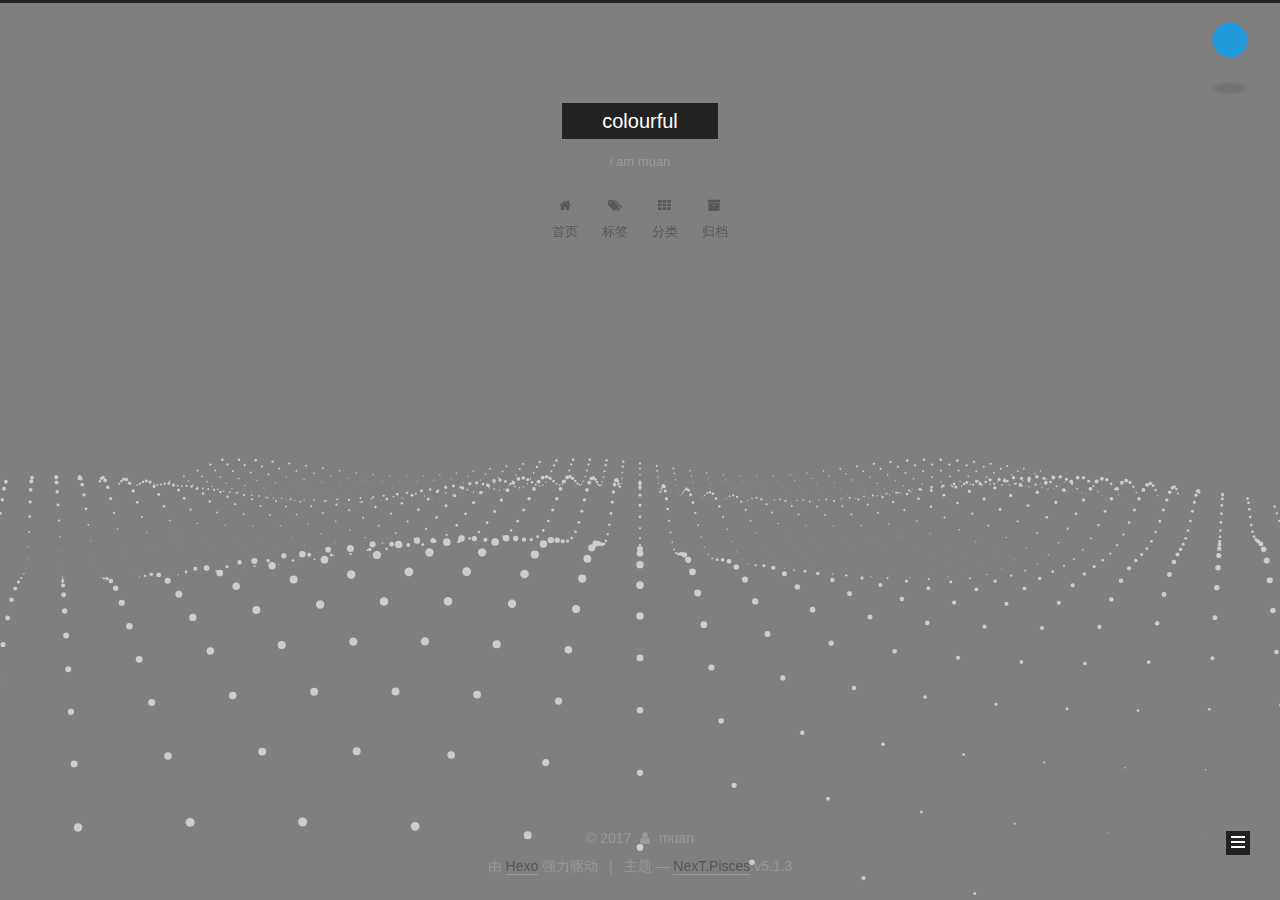
<file: tags/阐述/index.html>
<!DOCTYPE html>



  


<html class="theme-next pisces use-motion" lang="zh-Hans">
<head>
  <meta charset="UTF-8"/>
<meta http-equiv="X-UA-Compatible" content="IE=edge" />
<meta name="viewport" content="width=device-width, initial-scale=1, maximum-scale=1"/>
<meta name="theme-color" content="#222">



  
  
    
    
  <script src="/lib/pace/pace.min.js?v=1.0.2"></script>
  <link href="/lib/pace/pace-theme-bounce.min.css?v=1.0.2" rel="stylesheet">







<meta http-equiv="Cache-Control" content="no-transform" />
<meta http-equiv="Cache-Control" content="no-siteapp" />
















  
  
  <link href="/lib/fancybox/source/jquery.fancybox.css?v=2.1.5" rel="stylesheet" type="text/css" />







<link href="/lib/font-awesome/css/font-awesome.min.css?v=4.6.2" rel="stylesheet" type="text/css" />

<link href="/css/main.css?v=5.1.3" rel="stylesheet" type="text/css" />


  <link rel="apple-touch-icon" sizes="180x180" href="/images/apple-touch-icon-next.png?v=5.1.3">


  <link rel="icon" type="image/png" sizes="32x32" href="/images/favicon-32x32-next.png?v=5.1.3">


  <link rel="icon" type="image/png" sizes="16x16" href="/images/favicon-16x16-next.png?v=5.1.3">


  <link rel="mask-icon" href="/images/logo.svg?v=5.1.3" color="#222">





  <meta name="keywords" content="Hexo, NexT" />










<meta name="description" content="我不会编">
<meta property="og:type" content="website">
<meta property="og:title" content="colourful">
<meta property="og:url" content="http://yoursite.com/tags/阐述/index.html">
<meta property="og:site_name" content="colourful">
<meta property="og:description" content="我不会编">
<meta property="og:locale" content="zh-Hans">
<meta name="twitter:card" content="summary">
<meta name="twitter:title" content="colourful">
<meta name="twitter:description" content="我不会编">



<script type="text/javascript" id="hexo.configurations">
  var NexT = window.NexT || {};
  var CONFIG = {
    root: '/',
    scheme: 'Pisces',
    version: '5.1.3',
    sidebar: {"position":"right","display":"post","offset":12,"b2t":false,"scrollpercent":true,"onmobile":false},
    fancybox: true,
    tabs: true,
    motion: {"enable":true,"async":false,"transition":{"post_block":"fadeIn","post_header":"slideDownIn","post_body":"slideDownIn","coll_header":"slideLeftIn","sidebar":"slideUpIn"}},
    duoshuo: {
      userId: '0',
      author: '博主'
    },
    algolia: {
      applicationID: '',
      apiKey: '',
      indexName: '',
      hits: {"per_page":10},
      labels: {"input_placeholder":"Search for Posts","hits_empty":"We didn't find any results for the search: ${query}","hits_stats":"${hits} results found in ${time} ms"}
    }
  };
</script>



  <link rel="canonical" href="http://yoursite.com/tags/阐述/"/>





  <title>标签: 阐述 | colourful</title>
  





  <script type="text/javascript">
    var _hmt = _hmt || [];
    (function() {
      var hm = document.createElement("script");
      hm.src = "https://hm.baidu.com/hm.js?451168270481bf114571caa8f7ff1a0e";
      var s = document.getElementsByTagName("script")[0];
      s.parentNode.insertBefore(hm, s);
    })();
  </script>




</head>

<body itemscope itemtype="http://schema.org/WebPage" lang="zh-Hans">

  
  
    
  

  <div class="container sidebar-position-right ">
    <div class="headband"></div>

    <header id="header" class="header" itemscope itemtype="http://schema.org/WPHeader">
      <div class="header-inner"><div class="site-brand-wrapper">
  <div class="site-meta ">
    

    <div class="custom-logo-site-title">
      <a href="/"  class="brand" rel="start">
        <span class="logo-line-before"><i></i></span>
        <span class="site-title">colourful</span>
        <span class="logo-line-after"><i></i></span>
      </a>
    </div>
      
        <p class="site-subtitle">i am muan</p>
      
  </div>

  <div class="site-nav-toggle">
    <button>
      <span class="btn-bar"></span>
      <span class="btn-bar"></span>
      <span class="btn-bar"></span>
    </button>
  </div>
</div>

<nav class="site-nav">
  

  
    <ul id="menu" class="menu">
      
        
        <li class="menu-item menu-item-home">
          <a href="/" rel="section">
            
              <i class="menu-item-icon fa fa-fw fa-home"></i> <br />
            
            首页
          </a>
        </li>
      
        
        <li class="menu-item menu-item-tags">
          <a href="/tags/" rel="section">
            
              <i class="menu-item-icon fa fa-fw fa-tags"></i> <br />
            
            标签
          </a>
        </li>
      
        
        <li class="menu-item menu-item-categories">
          <a href="/categories/" rel="section">
            
              <i class="menu-item-icon fa fa-fw fa-th"></i> <br />
            
            分类
          </a>
        </li>
      
        
        <li class="menu-item menu-item-archives">
          <a href="/archives/" rel="section">
            
              <i class="menu-item-icon fa fa-fw fa-archive"></i> <br />
            
            归档
          </a>
        </li>
      

      
    </ul>
  

  
</nav>



 </div>
    </header>

    <main id="main" class="main">
      <div class="main-inner">
        <div class="content-wrap">
          <div id="content" class="content">
            

  
  
  
  <div class="post-block tag">

    <div id="posts" class="posts-collapse">
      <div class="collection-title">
        <h1>阐述<small>标签</small>
        </h1>
      </div>

      
        

  <article class="post post-type-normal" itemscope itemtype="http://schema.org/Article">
    <header class="post-header">

      <h2 class="post-title">
        
            <a class="post-title-link" href="/2017/11/01/阐述/" itemprop="url">
              
                <span itemprop="name">阐述</span>
              
            </a>
        
      </h2>

      <div class="post-meta">
        <time class="post-time" itemprop="dateCreated"
              datetime="2017-11-01T20:05:17+08:00"
              content="2017-11-01" >
          11-01
        </time>
      </div>

    </header>
  </article>


      
    </div>

  </div>
  
  
  

  


          </div>
          


          

        </div>
        
          
  
  <div class="sidebar-toggle">
    <div class="sidebar-toggle-line-wrap">
      <span class="sidebar-toggle-line sidebar-toggle-line-first"></span>
      <span class="sidebar-toggle-line sidebar-toggle-line-middle"></span>
      <span class="sidebar-toggle-line sidebar-toggle-line-last"></span>
    </div>
  </div>

  <aside id="sidebar" class="sidebar">
    
    <div class="sidebar-inner">

      

      

      <section class="site-overview-wrap sidebar-panel sidebar-panel-active">
        <div class="site-overview">
          <div class="site-author motion-element" itemprop="author" itemscope itemtype="http://schema.org/Person">
            
              <img class="site-author-image" itemprop="image"
                src="/img/head.jpg"
                alt="muan" />
            
              <p class="site-author-name" itemprop="name">muan</p>
              <p class="site-description motion-element" itemprop="description">我不会编</p>
          </div>

          <nav class="site-state motion-element">

            
              <div class="site-state-item site-state-posts">
              
                <a href="/archives/">
              
                  <span class="site-state-item-count">2</span>
                  <span class="site-state-item-name">日志</span>
                </a>
              </div>
            

            
              
              
              <div class="site-state-item site-state-categories">
                <a href="/categories/index.html">
                  <span class="site-state-item-count">1</span>
                  <span class="site-state-item-name">分类</span>
                </a>
              </div>
            

            
              
              
              <div class="site-state-item site-state-tags">
                <a href="/tags/index.html">
                  <span class="site-state-item-count">1</span>
                  <span class="site-state-item-name">标签</span>
                </a>
              </div>
            

          </nav>

          

          <div class="links-of-author motion-element">
            
              
                <span class="links-of-author-item">
                  <a href="https://github.com/yourname" target="_blank" title="GitHub">
                    
                      <i class="fa fa-fw fa-github"></i>GitHub</a>
                </span>
              
                <span class="links-of-author-item">
                  <a href="https://plus.google.com/yourname" target="_blank" title="Google">
                    
                      <i class="fa fa-fw fa-google"></i>Google</a>
                </span>
              
                <span class="links-of-author-item">
                  <a href="https://twitter.com/yourname" target="_blank" title="Twitter">
                    
                      <i class="fa fa-fw fa-twitter"></i>Twitter</a>
                </span>
              
                <span class="links-of-author-item">
                  <a href="https://instagram.com/yourname" target="_blank" title="Instagram">
                    
                      <i class="fa fa-fw fa-instagram"></i>Instagram</a>
                </span>
              
            
          </div>

          
          

          
          

          

        </div>
      </section>

      

      

    </div>
  </aside>


        
      </div>
    </main>

    <footer id="footer" class="footer">
      <div class="footer-inner">
        <div class="copyright">&copy; <span itemprop="copyrightYear">2017</span>
  <span class="with-love">
    <i class="fa fa-user"></i>
  </span>
  <span class="author" itemprop="copyrightHolder">muan</span>

  
</div>


  <div class="powered-by">由 <a class="theme-link" target="_blank" href="https://hexo.io">Hexo</a> 强力驱动</div>



  <span class="post-meta-divider">|</span>



  <div class="theme-info">主题 &mdash; <a class="theme-link" target="_blank" href="https://github.com/iissnan/hexo-theme-next">NexT.Pisces</a> v5.1.3</div>




        







        
      </div>
    </footer>

    
      <div class="back-to-top">
        <i class="fa fa-arrow-up"></i>
        
          <span id="scrollpercent"><span>0</span>%</span>
        
      </div>
    

    

  </div>

  

<script type="text/javascript">
  if (Object.prototype.toString.call(window.Promise) !== '[object Function]') {
    window.Promise = null;
  }
</script>









  




  
  









  
  
    <script type="text/javascript" src="/lib/jquery/index.js?v=2.1.3"></script>
  

  
  
    <script type="text/javascript" src="/lib/fastclick/lib/fastclick.min.js?v=1.0.6"></script>
  

  
  
    <script type="text/javascript" src="/lib/jquery_lazyload/jquery.lazyload.js?v=1.9.7"></script>
  

  
  
    <script type="text/javascript" src="/lib/velocity/velocity.min.js?v=1.2.1"></script>
  

  
  
    <script type="text/javascript" src="/lib/velocity/velocity.ui.min.js?v=1.2.1"></script>
  

  
  
    <script type="text/javascript" src="/lib/fancybox/source/jquery.fancybox.pack.js?v=2.1.5"></script>
  

  
  
    <script type="text/javascript" src="/lib/three/three.min.js"></script>
  

  
  
    <script type="text/javascript" src="/lib/three/three-waves.min.js"></script>
  


  


  <script type="text/javascript" src="/js/src/utils.js?v=5.1.3"></script>

  <script type="text/javascript" src="/js/src/motion.js?v=5.1.3"></script>



  
  


  <script type="text/javascript" src="/js/src/affix.js?v=5.1.3"></script>

  <script type="text/javascript" src="/js/src/schemes/pisces.js?v=5.1.3"></script>



  

  


  <script type="text/javascript" src="/js/src/bootstrap.js?v=5.1.3"></script>



  


  




	





  





  












  





  

  

  
  

  

  

  

</body>
</html>
<!-- 页面点击小红心 -->
<script type="text/javascript" src="/js/src/love.js"></script>
</file>
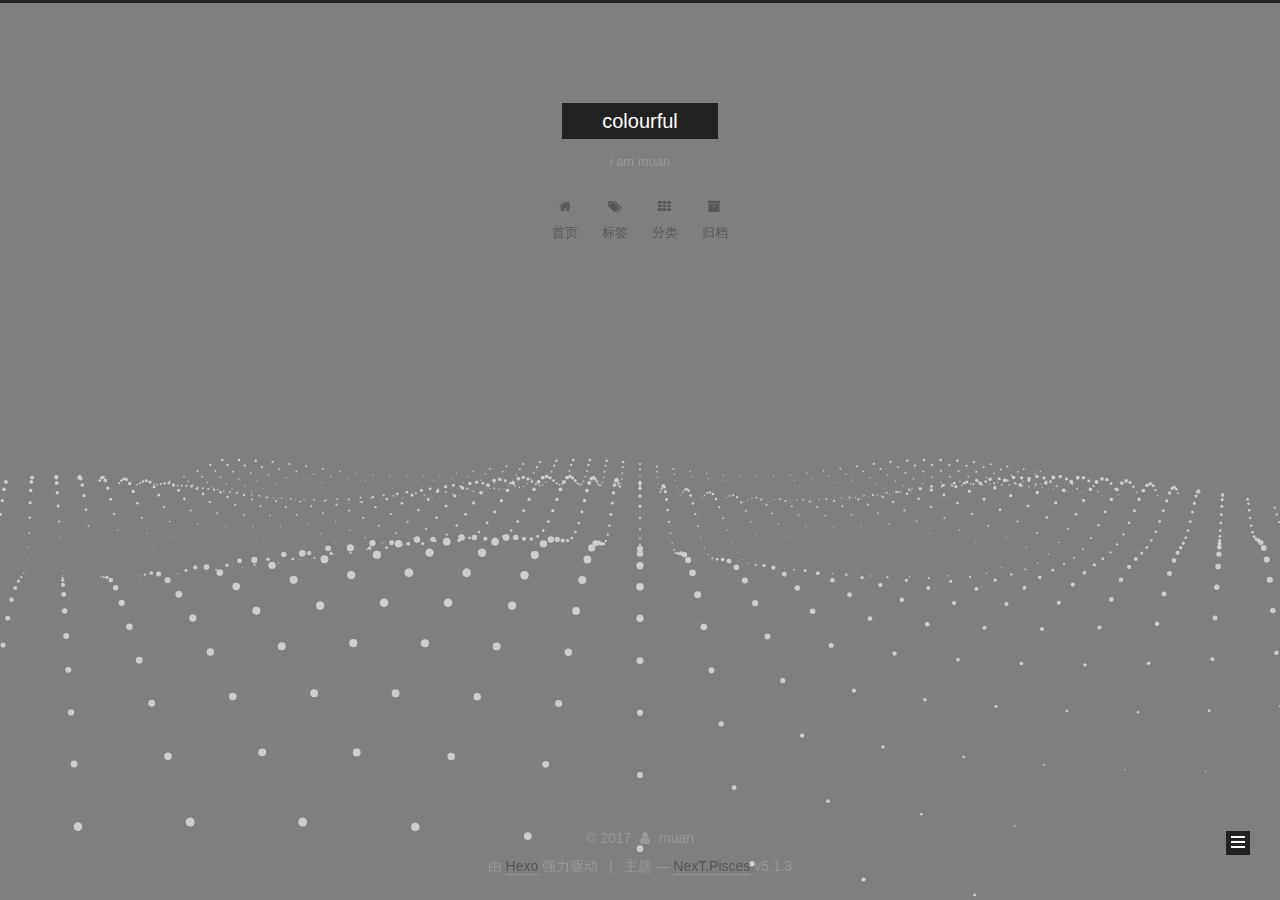
<file: archives/2017/11/index.html>
<!DOCTYPE html>



  


<html class="theme-next pisces use-motion" lang="zh-Hans">
<head>
  <meta charset="UTF-8"/>
<meta http-equiv="X-UA-Compatible" content="IE=edge" />
<meta name="viewport" content="width=device-width, initial-scale=1, maximum-scale=1"/>
<meta name="theme-color" content="#222">



  
  
    
    
  <script src="/lib/pace/pace.min.js?v=1.0.2"></script>
  <link href="/lib/pace/pace-theme-bounce.min.css?v=1.0.2" rel="stylesheet">







<meta http-equiv="Cache-Control" content="no-transform" />
<meta http-equiv="Cache-Control" content="no-siteapp" />
















  
  
  <link href="/lib/fancybox/source/jquery.fancybox.css?v=2.1.5" rel="stylesheet" type="text/css" />







<link href="/lib/font-awesome/css/font-awesome.min.css?v=4.6.2" rel="stylesheet" type="text/css" />

<link href="/css/main.css?v=5.1.3" rel="stylesheet" type="text/css" />


  <link rel="apple-touch-icon" sizes="180x180" href="/images/apple-touch-icon-next.png?v=5.1.3">


  <link rel="icon" type="image/png" sizes="32x32" href="/images/favicon-32x32-next.png?v=5.1.3">


  <link rel="icon" type="image/png" sizes="16x16" href="/images/favicon-16x16-next.png?v=5.1.3">


  <link rel="mask-icon" href="/images/logo.svg?v=5.1.3" color="#222">





  <meta name="keywords" content="Hexo, NexT" />










<meta name="description" content="我不会编">
<meta property="og:type" content="website">
<meta property="og:title" content="colourful">
<meta property="og:url" content="http://yoursite.com/archives/2017/11/index.html">
<meta property="og:site_name" content="colourful">
<meta property="og:description" content="我不会编">
<meta property="og:locale" content="zh-Hans">
<meta name="twitter:card" content="summary">
<meta name="twitter:title" content="colourful">
<meta name="twitter:description" content="我不会编">



<script type="text/javascript" id="hexo.configurations">
  var NexT = window.NexT || {};
  var CONFIG = {
    root: '/',
    scheme: 'Pisces',
    version: '5.1.3',
    sidebar: {"position":"right","display":"post","offset":12,"b2t":false,"scrollpercent":true,"onmobile":false},
    fancybox: true,
    tabs: true,
    motion: {"enable":true,"async":false,"transition":{"post_block":"fadeIn","post_header":"slideDownIn","post_body":"slideDownIn","coll_header":"slideLeftIn","sidebar":"slideUpIn"}},
    duoshuo: {
      userId: '0',
      author: '博主'
    },
    algolia: {
      applicationID: '',
      apiKey: '',
      indexName: '',
      hits: {"per_page":10},
      labels: {"input_placeholder":"Search for Posts","hits_empty":"We didn't find any results for the search: ${query}","hits_stats":"${hits} results found in ${time} ms"}
    }
  };
</script>



  <link rel="canonical" href="http://yoursite.com/archives/2017/11/"/>





  <title>归档 | colourful</title>
  





  <script type="text/javascript">
    var _hmt = _hmt || [];
    (function() {
      var hm = document.createElement("script");
      hm.src = "https://hm.baidu.com/hm.js?451168270481bf114571caa8f7ff1a0e";
      var s = document.getElementsByTagName("script")[0];
      s.parentNode.insertBefore(hm, s);
    })();
  </script>




</head>

<body itemscope itemtype="http://schema.org/WebPage" lang="zh-Hans">

  
  
    
  

  <div class="container sidebar-position-right page-archive">
    <div class="headband"></div>

    <header id="header" class="header" itemscope itemtype="http://schema.org/WPHeader">
      <div class="header-inner"><div class="site-brand-wrapper">
  <div class="site-meta ">
    

    <div class="custom-logo-site-title">
      <a href="/"  class="brand" rel="start">
        <span class="logo-line-before"><i></i></span>
        <span class="site-title">colourful</span>
        <span class="logo-line-after"><i></i></span>
      </a>
    </div>
      
        <p class="site-subtitle">i am muan</p>
      
  </div>

  <div class="site-nav-toggle">
    <button>
      <span class="btn-bar"></span>
      <span class="btn-bar"></span>
      <span class="btn-bar"></span>
    </button>
  </div>
</div>

<nav class="site-nav">
  

  
    <ul id="menu" class="menu">
      
        
        <li class="menu-item menu-item-home">
          <a href="/" rel="section">
            
              <i class="menu-item-icon fa fa-fw fa-home"></i> <br />
            
            首页
          </a>
        </li>
      
        
        <li class="menu-item menu-item-tags">
          <a href="/tags/" rel="section">
            
              <i class="menu-item-icon fa fa-fw fa-tags"></i> <br />
            
            标签
          </a>
        </li>
      
        
        <li class="menu-item menu-item-categories">
          <a href="/categories/" rel="section">
            
              <i class="menu-item-icon fa fa-fw fa-th"></i> <br />
            
            分类
          </a>
        </li>
      
        
        <li class="menu-item menu-item-archives">
          <a href="/archives/" rel="section">
            
              <i class="menu-item-icon fa fa-fw fa-archive"></i> <br />
            
            归档
          </a>
        </li>
      

      
    </ul>
  

  
</nav>



 </div>
    </header>

    <main id="main" class="main">
      <div class="main-inner">
        <div class="content-wrap">
          <div id="content" class="content">
            

  
  
  
  <div class="post-block archive">
    <div id="posts" class="posts-collapse">
      <span class="archive-move-on"></span>

      <span class="archive-page-counter">
        
        
        
          
        
        嗯..! 目前共计 2 篇日志。 继续努力。
      </span>

      

        
        
        

        
          
          <div class="collection-title">
            <h1 class="archive-year" id="archive-year-2017">2017</h1>
          </div>
        
        

        

  <article class="post post-type-normal" itemscope itemtype="http://schema.org/Article">
    <header class="post-header">

      <h2 class="post-title">
        
            <a class="post-title-link" href="/2017/11/06/初心/" itemprop="url">
              
                <span itemprop="name">初心</span>
              
            </a>
        
      </h2>

      <div class="post-meta">
        <time class="post-time" itemprop="dateCreated"
              datetime="2017-11-06T21:54:44+08:00"
              content="2017-11-06" >
          11-06
        </time>
      </div>

    </header>
  </article>



      

        
        
        

        
        

        

  <article class="post post-type-normal" itemscope itemtype="http://schema.org/Article">
    <header class="post-header">

      <h2 class="post-title">
        
            <a class="post-title-link" href="/2017/11/01/阐述/" itemprop="url">
              
                <span itemprop="name">阐述</span>
              
            </a>
        
      </h2>

      <div class="post-meta">
        <time class="post-time" itemprop="dateCreated"
              datetime="2017-11-01T20:05:17+08:00"
              content="2017-11-01" >
          11-01
        </time>
      </div>

    </header>
  </article>



      

    </div>
  </div>
  
  
  

  



          </div>
          


          

        </div>
        
          
  
  <div class="sidebar-toggle">
    <div class="sidebar-toggle-line-wrap">
      <span class="sidebar-toggle-line sidebar-toggle-line-first"></span>
      <span class="sidebar-toggle-line sidebar-toggle-line-middle"></span>
      <span class="sidebar-toggle-line sidebar-toggle-line-last"></span>
    </div>
  </div>

  <aside id="sidebar" class="sidebar">
    
    <div class="sidebar-inner">

      

      

      <section class="site-overview-wrap sidebar-panel sidebar-panel-active">
        <div class="site-overview">
          <div class="site-author motion-element" itemprop="author" itemscope itemtype="http://schema.org/Person">
            
              <img class="site-author-image" itemprop="image"
                src="/img/head.jpg"
                alt="muan" />
            
              <p class="site-author-name" itemprop="name">muan</p>
              <p class="site-description motion-element" itemprop="description">我不会编</p>
          </div>

          <nav class="site-state motion-element">

            
              <div class="site-state-item site-state-posts">
              
                <a href="/archives/">
              
                  <span class="site-state-item-count">2</span>
                  <span class="site-state-item-name">日志</span>
                </a>
              </div>
            

            
              
              
              <div class="site-state-item site-state-categories">
                <a href="/categories/index.html">
                  <span class="site-state-item-count">1</span>
                  <span class="site-state-item-name">分类</span>
                </a>
              </div>
            

            
              
              
              <div class="site-state-item site-state-tags">
                <a href="/tags/index.html">
                  <span class="site-state-item-count">1</span>
                  <span class="site-state-item-name">标签</span>
                </a>
              </div>
            

          </nav>

          

          <div class="links-of-author motion-element">
            
              
                <span class="links-of-author-item">
                  <a href="https://github.com/yourname" target="_blank" title="GitHub">
                    
                      <i class="fa fa-fw fa-github"></i>GitHub</a>
                </span>
              
                <span class="links-of-author-item">
                  <a href="https://plus.google.com/yourname" target="_blank" title="Google">
                    
                      <i class="fa fa-fw fa-google"></i>Google</a>
                </span>
              
                <span class="links-of-author-item">
                  <a href="https://twitter.com/yourname" target="_blank" title="Twitter">
                    
                      <i class="fa fa-fw fa-twitter"></i>Twitter</a>
                </span>
              
                <span class="links-of-author-item">
                  <a href="https://instagram.com/yourname" target="_blank" title="Instagram">
                    
                      <i class="fa fa-fw fa-instagram"></i>Instagram</a>
                </span>
              
            
          </div>

          
          

          
          

          

        </div>
      </section>

      

      

    </div>
  </aside>


        
      </div>
    </main>

    <footer id="footer" class="footer">
      <div class="footer-inner">
        <div class="copyright">&copy; <span itemprop="copyrightYear">2017</span>
  <span class="with-love">
    <i class="fa fa-user"></i>
  </span>
  <span class="author" itemprop="copyrightHolder">muan</span>

  
</div>


  <div class="powered-by">由 <a class="theme-link" target="_blank" href="https://hexo.io">Hexo</a> 强力驱动</div>



  <span class="post-meta-divider">|</span>



  <div class="theme-info">主题 &mdash; <a class="theme-link" target="_blank" href="https://github.com/iissnan/hexo-theme-next">NexT.Pisces</a> v5.1.3</div>




        







        
      </div>
    </footer>

    
      <div class="back-to-top">
        <i class="fa fa-arrow-up"></i>
        
          <span id="scrollpercent"><span>0</span>%</span>
        
      </div>
    

    

  </div>

  

<script type="text/javascript">
  if (Object.prototype.toString.call(window.Promise) !== '[object Function]') {
    window.Promise = null;
  }
</script>









  




  
  









  
  
    <script type="text/javascript" src="/lib/jquery/index.js?v=2.1.3"></script>
  

  
  
    <script type="text/javascript" src="/lib/fastclick/lib/fastclick.min.js?v=1.0.6"></script>
  

  
  
    <script type="text/javascript" src="/lib/jquery_lazyload/jquery.lazyload.js?v=1.9.7"></script>
  

  
  
    <script type="text/javascript" src="/lib/velocity/velocity.min.js?v=1.2.1"></script>
  

  
  
    <script type="text/javascript" src="/lib/velocity/velocity.ui.min.js?v=1.2.1"></script>
  

  
  
    <script type="text/javascript" src="/lib/fancybox/source/jquery.fancybox.pack.js?v=2.1.5"></script>
  

  
  
    <script type="text/javascript" src="/lib/three/three.min.js"></script>
  

  
  
    <script type="text/javascript" src="/lib/three/three-waves.min.js"></script>
  


  


  <script type="text/javascript" src="/js/src/utils.js?v=5.1.3"></script>

  <script type="text/javascript" src="/js/src/motion.js?v=5.1.3"></script>



  
  


  <script type="text/javascript" src="/js/src/affix.js?v=5.1.3"></script>

  <script type="text/javascript" src="/js/src/schemes/pisces.js?v=5.1.3"></script>



  

  


  <script type="text/javascript" src="/js/src/bootstrap.js?v=5.1.3"></script>



  


  




	





  





  












  





  

  

  
  

  

  

  

</body>
</html>
<!-- 页面点击小红心 -->
<script type="text/javascript" src="/js/src/love.js"></script>
</file>
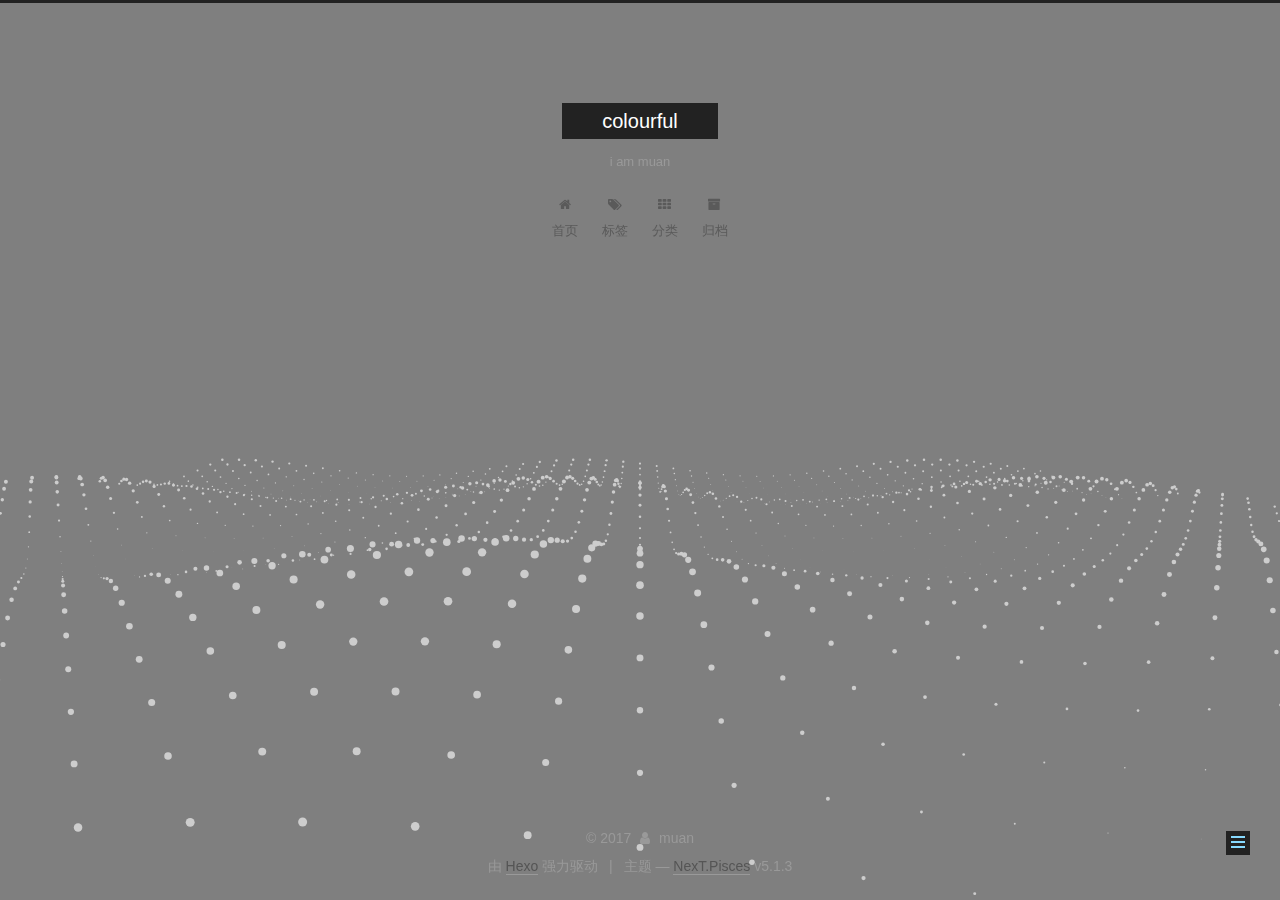
<file: 2017/11/06/初心/index.html>
<!DOCTYPE html>



  


<html class="theme-next pisces use-motion" lang="zh-Hans">
<head>
  <meta charset="UTF-8"/>
<meta http-equiv="X-UA-Compatible" content="IE=edge" />
<meta name="viewport" content="width=device-width, initial-scale=1, maximum-scale=1"/>
<meta name="theme-color" content="#222">



  
  
    
    
  <script src="/lib/pace/pace.min.js?v=1.0.2"></script>
  <link href="/lib/pace/pace-theme-bounce.min.css?v=1.0.2" rel="stylesheet">







<meta http-equiv="Cache-Control" content="no-transform" />
<meta http-equiv="Cache-Control" content="no-siteapp" />
















  
  
  <link href="/lib/fancybox/source/jquery.fancybox.css?v=2.1.5" rel="stylesheet" type="text/css" />







<link href="/lib/font-awesome/css/font-awesome.min.css?v=4.6.2" rel="stylesheet" type="text/css" />

<link href="/css/main.css?v=5.1.3" rel="stylesheet" type="text/css" />


  <link rel="apple-touch-icon" sizes="180x180" href="/images/apple-touch-icon-next.png?v=5.1.3">


  <link rel="icon" type="image/png" sizes="32x32" href="/images/favicon-32x32-next.png?v=5.1.3">


  <link rel="icon" type="image/png" sizes="16x16" href="/images/favicon-16x16-next.png?v=5.1.3">


  <link rel="mask-icon" href="/images/logo.svg?v=5.1.3" color="#222">





  <meta name="keywords" content="Hexo, NexT" />










<meta name="description" content="我不会编">
<meta property="og:type" content="article">
<meta property="og:title" content="初心">
<meta property="og:url" content="http://yoursite.com/2017/11/06/初心/index.html">
<meta property="og:site_name" content="colourful">
<meta property="og:description" content="我不会编">
<meta property="og:locale" content="zh-Hans">
<meta property="og:updated_time" content="2017-11-06T13:54:44.755Z">
<meta name="twitter:card" content="summary">
<meta name="twitter:title" content="初心">
<meta name="twitter:description" content="我不会编">



<script type="text/javascript" id="hexo.configurations">
  var NexT = window.NexT || {};
  var CONFIG = {
    root: '/',
    scheme: 'Pisces',
    version: '5.1.3',
    sidebar: {"position":"right","display":"post","offset":12,"b2t":false,"scrollpercent":true,"onmobile":false},
    fancybox: true,
    tabs: true,
    motion: {"enable":true,"async":false,"transition":{"post_block":"fadeIn","post_header":"slideDownIn","post_body":"slideDownIn","coll_header":"slideLeftIn","sidebar":"slideUpIn"}},
    duoshuo: {
      userId: '0',
      author: '博主'
    },
    algolia: {
      applicationID: '',
      apiKey: '',
      indexName: '',
      hits: {"per_page":10},
      labels: {"input_placeholder":"Search for Posts","hits_empty":"We didn't find any results for the search: ${query}","hits_stats":"${hits} results found in ${time} ms"}
    }
  };
</script>



  <link rel="canonical" href="http://yoursite.com/2017/11/06/初心/"/>





  <title>初心 | colourful</title>
  





  <script type="text/javascript">
    var _hmt = _hmt || [];
    (function() {
      var hm = document.createElement("script");
      hm.src = "https://hm.baidu.com/hm.js?451168270481bf114571caa8f7ff1a0e";
      var s = document.getElementsByTagName("script")[0];
      s.parentNode.insertBefore(hm, s);
    })();
  </script>




</head>

<body itemscope itemtype="http://schema.org/WebPage" lang="zh-Hans">

  
  
    
  

  <div class="container sidebar-position-right page-post-detail">
    <div class="headband"></div>

    <header id="header" class="header" itemscope itemtype="http://schema.org/WPHeader">
      <div class="header-inner"><div class="site-brand-wrapper">
  <div class="site-meta ">
    

    <div class="custom-logo-site-title">
      <a href="/"  class="brand" rel="start">
        <span class="logo-line-before"><i></i></span>
        <span class="site-title">colourful</span>
        <span class="logo-line-after"><i></i></span>
      </a>
    </div>
      
        <p class="site-subtitle">i am muan</p>
      
  </div>

  <div class="site-nav-toggle">
    <button>
      <span class="btn-bar"></span>
      <span class="btn-bar"></span>
      <span class="btn-bar"></span>
    </button>
  </div>
</div>

<nav class="site-nav">
  

  
    <ul id="menu" class="menu">
      
        
        <li class="menu-item menu-item-home">
          <a href="/" rel="section">
            
              <i class="menu-item-icon fa fa-fw fa-home"></i> <br />
            
            首页
          </a>
        </li>
      
        
        <li class="menu-item menu-item-tags">
          <a href="/tags/" rel="section">
            
              <i class="menu-item-icon fa fa-fw fa-tags"></i> <br />
            
            标签
          </a>
        </li>
      
        
        <li class="menu-item menu-item-categories">
          <a href="/categories/" rel="section">
            
              <i class="menu-item-icon fa fa-fw fa-th"></i> <br />
            
            分类
          </a>
        </li>
      
        
        <li class="menu-item menu-item-archives">
          <a href="/archives/" rel="section">
            
              <i class="menu-item-icon fa fa-fw fa-archive"></i> <br />
            
            归档
          </a>
        </li>
      

      
    </ul>
  

  
</nav>



 </div>
    </header>

    <main id="main" class="main">
      <div class="main-inner">
        <div class="content-wrap">
          <div id="content" class="content">
            

  <div id="posts" class="posts-expand">
    

  

  
  
  

  <article class="post post-type-normal" itemscope itemtype="http://schema.org/Article">
  
  
  
  <div class="post-block">
    <link itemprop="mainEntityOfPage" href="http://yoursite.com/2017/11/06/初心/">

    <span hidden itemprop="author" itemscope itemtype="http://schema.org/Person">
      <meta itemprop="name" content="muan">
      <meta itemprop="description" content="">
      <meta itemprop="image" content="/img/head.jpg">
    </span>

    <span hidden itemprop="publisher" itemscope itemtype="http://schema.org/Organization">
      <meta itemprop="name" content="colourful">
    </span>

    
      <header class="post-header">

        
        
          <h1 class="post-title" itemprop="name headline">初心</h1>
        

        <div class="post-meta">
          <span class="post-time">
            
              <span class="post-meta-item-icon">
                <i class="fa fa-calendar-o"></i>
              </span>
              
                <span class="post-meta-item-text">发表于</span>
              
              <time title="创建于" itemprop="dateCreated datePublished" datetime="2017-11-06T21:54:44+08:00">
                2017-11-06
              </time>
            

            

            
          </span>

          

          
            
          

          
          

          

          

          

        </div>
      </header>
    

    
    
    
    <div class="post-body" itemprop="articleBody">

      
      

      
        
      
    </div>
    
    
    

    

    

    

    <footer class="post-footer">
      

      
      
      

      
        <div class="post-nav">
          <div class="post-nav-next post-nav-item">
            
              <a href="/2017/11/01/阐述/" rel="next" title="阐述">
                <i class="fa fa-chevron-left"></i> 阐述
              </a>
            
          </div>

          <span class="post-nav-divider"></span>

          <div class="post-nav-prev post-nav-item">
            
          </div>
        </div>
      

      
      
    </footer>
  </div>
  
  
  
  </article>



    <div class="post-spread">
      
    </div>
  </div>


          </div>
          


          

  



        </div>
        
          
  
  <div class="sidebar-toggle">
    <div class="sidebar-toggle-line-wrap">
      <span class="sidebar-toggle-line sidebar-toggle-line-first"></span>
      <span class="sidebar-toggle-line sidebar-toggle-line-middle"></span>
      <span class="sidebar-toggle-line sidebar-toggle-line-last"></span>
    </div>
  </div>

  <aside id="sidebar" class="sidebar">
    
    <div class="sidebar-inner">

      

      

      <section class="site-overview-wrap sidebar-panel sidebar-panel-active">
        <div class="site-overview">
          <div class="site-author motion-element" itemprop="author" itemscope itemtype="http://schema.org/Person">
            
              <img class="site-author-image" itemprop="image"
                src="/img/head.jpg"
                alt="muan" />
            
              <p class="site-author-name" itemprop="name">muan</p>
              <p class="site-description motion-element" itemprop="description">我不会编</p>
          </div>

          <nav class="site-state motion-element">

            
              <div class="site-state-item site-state-posts">
              
                <a href="/archives/">
              
                  <span class="site-state-item-count">2</span>
                  <span class="site-state-item-name">日志</span>
                </a>
              </div>
            

            
              
              
              <div class="site-state-item site-state-categories">
                <a href="/categories/index.html">
                  <span class="site-state-item-count">1</span>
                  <span class="site-state-item-name">分类</span>
                </a>
              </div>
            

            
              
              
              <div class="site-state-item site-state-tags">
                <a href="/tags/index.html">
                  <span class="site-state-item-count">1</span>
                  <span class="site-state-item-name">标签</span>
                </a>
              </div>
            

          </nav>

          

          <div class="links-of-author motion-element">
            
              
                <span class="links-of-author-item">
                  <a href="https://github.com/yourname" target="_blank" title="GitHub">
                    
                      <i class="fa fa-fw fa-github"></i>GitHub</a>
                </span>
              
                <span class="links-of-author-item">
                  <a href="https://plus.google.com/yourname" target="_blank" title="Google">
                    
                      <i class="fa fa-fw fa-google"></i>Google</a>
                </span>
              
                <span class="links-of-author-item">
                  <a href="https://twitter.com/yourname" target="_blank" title="Twitter">
                    
                      <i class="fa fa-fw fa-twitter"></i>Twitter</a>
                </span>
              
                <span class="links-of-author-item">
                  <a href="https://instagram.com/yourname" target="_blank" title="Instagram">
                    
                      <i class="fa fa-fw fa-instagram"></i>Instagram</a>
                </span>
              
            
          </div>

          
          

          
          

          

        </div>
      </section>

      

      

    </div>
  </aside>


        
      </div>
    </main>

    <footer id="footer" class="footer">
      <div class="footer-inner">
        <div class="copyright">&copy; <span itemprop="copyrightYear">2017</span>
  <span class="with-love">
    <i class="fa fa-user"></i>
  </span>
  <span class="author" itemprop="copyrightHolder">muan</span>

  
</div>


  <div class="powered-by">由 <a class="theme-link" target="_blank" href="https://hexo.io">Hexo</a> 强力驱动</div>



  <span class="post-meta-divider">|</span>



  <div class="theme-info">主题 &mdash; <a class="theme-link" target="_blank" href="https://github.com/iissnan/hexo-theme-next">NexT.Pisces</a> v5.1.3</div>




        







        
      </div>
    </footer>

    
      <div class="back-to-top">
        <i class="fa fa-arrow-up"></i>
        
          <span id="scrollpercent"><span>0</span>%</span>
        
      </div>
    

    

  </div>

  

<script type="text/javascript">
  if (Object.prototype.toString.call(window.Promise) !== '[object Function]') {
    window.Promise = null;
  }
</script>









  




  
  









  
  
    <script type="text/javascript" src="/lib/jquery/index.js?v=2.1.3"></script>
  

  
  
    <script type="text/javascript" src="/lib/fastclick/lib/fastclick.min.js?v=1.0.6"></script>
  

  
  
    <script type="text/javascript" src="/lib/jquery_lazyload/jquery.lazyload.js?v=1.9.7"></script>
  

  
  
    <script type="text/javascript" src="/lib/velocity/velocity.min.js?v=1.2.1"></script>
  

  
  
    <script type="text/javascript" src="/lib/velocity/velocity.ui.min.js?v=1.2.1"></script>
  

  
  
    <script type="text/javascript" src="/lib/fancybox/source/jquery.fancybox.pack.js?v=2.1.5"></script>
  

  
  
    <script type="text/javascript" src="/lib/three/three.min.js"></script>
  

  
  
    <script type="text/javascript" src="/lib/three/three-waves.min.js"></script>
  


  


  <script type="text/javascript" src="/js/src/utils.js?v=5.1.3"></script>

  <script type="text/javascript" src="/js/src/motion.js?v=5.1.3"></script>



  
  


  <script type="text/javascript" src="/js/src/affix.js?v=5.1.3"></script>

  <script type="text/javascript" src="/js/src/schemes/pisces.js?v=5.1.3"></script>



  
  <script type="text/javascript" src="/js/src/scrollspy.js?v=5.1.3"></script>
<script type="text/javascript" src="/js/src/post-details.js?v=5.1.3"></script>



  


  <script type="text/javascript" src="/js/src/bootstrap.js?v=5.1.3"></script>



  


  




	





  





  












  





  

  

  
  

  

  

  

</body>
</html>
<!-- 页面点击小红心 -->
<script type="text/javascript" src="/js/src/love.js"></script>
</file>
<file: css/main.css>
/* normalize.css v3.0.2 | MIT License | git.io/normalize */
html {
  font-family: sans-serif; /* 1 */
  -ms-text-size-adjust: 100%; /* 2 */
  -webkit-text-size-adjust: 100%; /* 2 */
}
body {
  margin: 0;
}
article,
aside,
details,
figcaption,
figure,
footer,
header,
hgroup,
main,
menu,
nav,
section,
summary {
  display: block;
}
audio,
canvas,
progress,
video {
  display: inline-block; /* 1 */
  vertical-align: baseline; /* 2 */
}
audio:not([controls]) {
  display: none;
  height: 0;
}
[hidden],
template {
  display: none;
}
a {
  background-color: transparent;
}
a:active,
a:hover {
  outline: 0;
}
abbr[title] {
  border-bottom: 1px dotted;
}
b,
strong {
  font-weight: bold;
}
dfn {
  font-style: italic;
}
h1 {
  font-size: 2em;
  margin: 0.67em 0;
}
mark {
  background: #ff0;
  color: #000;
}
small {
  font-size: 80%;
}
sub,
sup {
  font-size: 75%;
  line-height: 0;
  position: relative;
  vertical-align: baseline;
}
sup {
  top: -0.5em;
}
sub {
  bottom: -0.25em;
}
img {
  border: 0;
}
svg:not(:root) {
  overflow: hidden;
}
figure {
  margin: 1em 40px;
}
hr {
  -moz-box-sizing: content-box;
  box-sizing: content-box;
  height: 0;
}
pre {
  overflow: auto;
}
code,
kbd,
pre,
samp {
  font-family: monospace, monospace;
  font-size: 1em;
}
button,
input,
optgroup,
select,
textarea {
  color: inherit; /* 1 */
  font: inherit; /* 2 */
  margin: 0; /* 3 */
}
button {
  overflow: visible;
}
button,
select {
  text-transform: none;
}
button,
html input[type="button"],
input[type="reset"],
input[type="submit"] {
  -webkit-appearance: button; /* 2 */
  cursor: pointer; /* 3 */
}
button[disabled],
html input[disabled] {
  cursor: default;
}
button::-moz-focus-inner,
input::-moz-focus-inner {
  border: 0;
  padding: 0;
}
input {
  line-height: normal;
}
input[type="checkbox"],
input[type="radio"] {
  box-sizing: border-box; /* 1 */
  padding: 0; /* 2 */
}
input[type="number"]::-webkit-inner-spin-button,
input[type="number"]::-webkit-outer-spin-button {
  height: auto;
}
input[type="search"] {
  -webkit-appearance: textfield; /* 1 */
  -moz-box-sizing: content-box;
  -webkit-box-sizing: content-box; /* 2 */
  box-sizing: content-box;
}
input[type="search"]::-webkit-search-cancel-button,
input[type="search"]::-webkit-search-decoration {
  -webkit-appearance: none;
}
fieldset {
  border: 1px solid #c0c0c0;
  margin: 0 2px;
  padding: 0.35em 0.625em 0.75em;
}
legend {
  border: 0; /* 1 */
  padding: 0; /* 2 */
}
textarea {
  overflow: auto;
}
optgroup {
  font-weight: bold;
}
table {
  border-collapse: collapse;
  border-spacing: 0;
}
td,
th {
  padding: 0;
}
::selection {
  background: #262a30;
  color: #fff;
}
body {
  position: relative;
  font-family: 'Lato', "PingFang SC", "Microsoft YaHei", sans-serif;
  font-size: 14px;
  line-height: 2;
  color: #555;
  background: #fff;
}
@media (max-width: 767px) {
  body {
    padding-right: 0 !important;
  }
}
@media (min-width: 768px) and (max-width: 991px) {
  body {
    padding-right: 0 !important;
  }
}
@media (min-width: 1600px) {
  body {
    font-size: 16px;
  }
}
h1,
h2,
h3,
h4,
h5,
h6 {
  margin: 0;
  padding: 0;
  font-weight: bold;
  line-height: 1.5;
  font-family: 'Lato', "PingFang SC", "Microsoft YaHei", sans-serif;
}
h2,
h3,
h4,
h5,
h6 {
  margin: 20px 0 15px;
}
h1 {
  font-size: 22px;
}
@media (max-width: 767px) {
  h1 {
    font-size: 18px;
  }
}
h2 {
  font-size: 20px;
}
@media (max-width: 767px) {
  h2 {
    font-size: 16px;
  }
}
h3 {
  font-size: 18px;
}
@media (max-width: 767px) {
  h3 {
    font-size: 14px;
  }
}
h4 {
  font-size: 16px;
}
@media (max-width: 767px) {
  h4 {
    font-size: 12px;
  }
}
h5 {
  font-size: 14px;
}
@media (max-width: 767px) {
  h5 {
    font-size: 10px;
  }
}
h6 {
  font-size: 12px;
}
@media (max-width: 767px) {
  h6 {
    font-size: 8px;
  }
}
p {
  margin: 0 0 20px 0;
}
a {
  color: #555;
  text-decoration: none;
  outline: none;
  border-bottom: 1px solid #999;
  word-wrap: break-word;
}
a:hover {
  color: #222;
  border-bottom-color: #222;
}
blockquote {
  margin: 0;
  padding: 0;
}
img {
  display: block;
  margin: auto;
  max-width: 100%;
  height: auto;
}
hr {
  margin: 40px 0;
  height: 3px;
  border: none;
  background-color: #ddd;
  background-image: repeating-linear-gradient(-45deg, #fff, #fff 4px, transparent 4px, transparent 8px);
}
blockquote {
  padding: 0 15px;
  color: #666;
  border-left: 4px solid #ddd;
}
blockquote cite::before {
  content: "-";
  padding: 0 5px;
}
dt {
  font-weight: 700;
}
dd {
  margin: 0;
  padding: 0;
}
kbd {
  border: 1px solid #ccc;
  border-radius: 0.2em;
  box-shadow: 0.1em 0.1em 0.2em rgba(0,0,0,0.1);
  background-color: #f9f9f9;
  font-family: inherit;
  background-image: -webkit-linear-gradient(top, #eee, #fff, #eee);
  padding: 0.1em 0.3em;
  white-space: nowrap;
}
.text-left {
  text-align: left;
}
.text-center {
  text-align: center;
}
.text-right {
  text-align: right;
}
.text-justify {
  text-align: justify;
}
.text-nowrap {
  white-space: nowrap;
}
.text-lowercase {
  text-transform: lowercase;
}
.text-uppercase {
  text-transform: uppercase;
}
.text-capitalize {
  text-transform: capitalize;
}
.center-block {
  display: block;
  margin-left: auto;
  margin-right: auto;
}
.clearfix:before,
.clearfix:after {
  content: " ";
  display: table;
}
.clearfix:after {
  clear: both;
}
.pullquote {
  width: 45%;
}
.pullquote.left {
  float: left;
  margin-left: 5px;
  margin-right: 10px;
}
.pullquote.right {
  float: right;
  margin-left: 10px;
  margin-right: 5px;
}
.affix.affix.affix {
  position: fixed;
}
.translation {
  margin-top: -20px;
  font-size: 14px;
  color: #999;
}
.scrollbar-measure {
  width: 100px;
  height: 100px;
  overflow: scroll;
  position: absolute;
  top: -9999px;
}
.use-motion .motion-element {
  opacity: 0;
}
table {
  margin: 20px 0;
  width: 100%;
  border-collapse: collapse;
  border-spacing: 0;
  border: 1px solid #ddd;
  font-size: 14px;
  table-layout: fixed;
  word-wrap: break-all;
}
table>tbody>tr:nth-of-type(odd) {
  background-color: #f9f9f9;
}
table>tbody>tr:hover {
  background-color: #f5f5f5;
}
caption,
th,
td {
  padding: 8px;
  text-align: left;
  vertical-align: middle;
  font-weight: normal;
}
th,
td {
  border-bottom: 3px solid #ddd;
  border-right: 1px solid #eee;
}
th {
  padding-bottom: 10px;
  font-weight: 700;
}
td {
  border-bottom-width: 1px;
}
html,
body {
  height: 100%;
}
.container {
  position: relative;
  min-height: 100%;
}
.header-inner {
  margin: 0 auto;
  padding: 100px 0 70px;
  width: 700px;
}
@media (min-width: 1600px) {
  .container .header-inner {
    width: 900px;
  }
}
.main {
  padding-bottom: 150px;
}
.main-inner {
  margin: 0 auto;
  width: 700px;
}
@media (min-width: 1600px) {
  .container .main-inner {
    width: 900px;
  }
}
.footer {
  position: absolute;
  left: 0;
  bottom: 0;
  width: 100%;
  min-height: 50px;
}
.footer-inner {
  box-sizing: border-box;
  margin: 20px auto;
  width: 700px;
}
@media (min-width: 1600px) {
  .container .footer-inner {
    width: 900px;
  }
}
pre,
.highlight {
  overflow: auto;
  margin: 20px 0;
  padding: 0;
  font-size: 13px;
  color: #4d4d4c;
  background: #f7f7f7;
  line-height: 1.6;
}
pre,
code {
  font-family: consolas, Menlo, "PingFang SC", "Microsoft YaHei", monospace;
}
code {
  padding: 2px 4px;
  word-wrap: break-word;
  color: #555;
  background: #eee;
  border-radius: 3px;
  font-size: 13px;
}
pre {
  padding: 10px;
}
pre code {
  padding: 0;
  color: #4d4d4c;
  background: none;
  text-shadow: none;
}
.highlight {
  border-radius: 1px;
}
.highlight pre {
  border: none;
  margin: 0;
  padding: 10px 0;
}
.highlight table {
  margin: 0;
  width: auto;
  border: none;
}
.highlight td {
  border: none;
  padding: 0;
}
.highlight figcaption {
  font-size: 1em;
  color: #4d4d4c;
  line-height: 1em;
  margin-bottom: 1em;
}
.highlight figcaption:before,
.highlight figcaption:after {
  content: " ";
  display: table;
}
.highlight figcaption:after {
  clear: both;
}
.highlight figcaption a {
  float: right;
  color: #4d4d4c;
}
.highlight figcaption a:hover {
  border-bottom-color: #4d4d4c;
}
.highlight .gutter pre {
  padding-left: 10px;
  padding-right: 10px;
  color: #869194;
  text-align: right;
  background-color: #eff2f3;
}
.highlight .code pre {
  width: 100%;
  padding-left: 10px;
  padding-right: 10px;
  background-color: #f7f7f7;
}
.highlight .line {
  height: 20px;
}
.gutter {
  -webkit-user-select: none;
  -moz-user-select: none;
  -ms-user-select: none;
  user-select: none;
}
.gist table {
  width: auto;
}
.gist table td {
  border: none;
}
pre .deletion {
  background: #fdd;
}
pre .addition {
  background: #dfd;
}
pre .meta {
  color: #8959a8;
}
pre .comment {
  color: #8e908c;
}
pre .variable,
pre .attribute,
pre .tag,
pre .regexp,
pre .ruby .constant,
pre .xml .tag .title,
pre .xml .pi,
pre .xml .doctype,
pre .html .doctype,
pre .css .id,
pre .css .class,
pre .css .pseudo {
  color: #c82829;
}
pre .number,
pre .preprocessor,
pre .built_in,
pre .literal,
pre .params,
pre .constant,
pre .command {
  color: #f5871f;
}
pre .ruby .class .title,
pre .css .rules .attribute,
pre .string,
pre .value,
pre .inheritance,
pre .header,
pre .ruby .symbol,
pre .xml .cdata,
pre .special,
pre .number,
pre .formula {
  color: #718c00;
}
pre .title,
pre .css .hexcolor {
  color: #3e999f;
}
pre .function,
pre .python .decorator,
pre .python .title,
pre .ruby .function .title,
pre .ruby .title .keyword,
pre .perl .sub,
pre .javascript .title,
pre .coffeescript .title {
  color: #4271ae;
}
pre .keyword,
pre .javascript .function {
  color: #8959a8;
}
.full-image.full-image.full-image {
  border: none;
  max-width: 100%;
  width: auto;
  margin: 20px auto;
}
@media (min-width: 992px) {
  .full-image.full-image.full-image {
    max-width: none;
    width: 110%;
    margin: 25px -5%;
  }
}
.blockquote-center,
.page-home .post-type-quote blockquote,
.page-post-detail .post-type-quote blockquote {
  position: relative;
  margin: 40px 0;
  padding: 0;
  border-left: none;
  text-align: center;
}
.blockquote-center::before,
.page-home .post-type-quote blockquote::before,
.page-post-detail .post-type-quote blockquote::before,
.blockquote-center::after,
.page-home .post-type-quote blockquote::after,
.page-post-detail .post-type-quote blockquote::after {
  position: absolute;
  content: ' ';
  display: block;
  width: 100%;
  height: 24px;
  opacity: 0.2;
  background-repeat: no-repeat;
  background-position: 0 -6px;
  background-size: 22px 22px;
}
.blockquote-center::before,
.page-home .post-type-quote blockquote::before,
.page-post-detail .post-type-quote blockquote::before {
  top: -20px;
  background-image: url("../images/quote-l.svg");
  border-top: 1px solid #ccc;
}
.blockquote-center::after,
.page-home .post-type-quote blockquote::after,
.page-post-detail .post-type-quote blockquote::after {
  bottom: -20px;
  background-image: url("../images/quote-r.svg");
  border-bottom: 1px solid #ccc;
  background-position: 100% 8px;
}
.blockquote-center p,
.page-home .post-type-quote blockquote p,
.page-post-detail .post-type-quote blockquote p,
.blockquote-center div,
.page-home .post-type-quote blockquote div,
.page-post-detail .post-type-quote blockquote div {
  text-align: center;
}
.post .post-body .group-picture img {
  box-sizing: border-box;
  padding: 0 3px;
  border: none;
}
.post .group-picture-row {
  overflow: hidden;
  margin-top: 6px;
}
.post .group-picture-row:first-child {
  margin-top: 0;
}
.post .group-picture-column {
  float: left;
}
.page-post-detail .post-body .group-picture-column {
  float: none;
  margin-top: 10px;
  width: auto !important;
}
.page-post-detail .post-body .group-picture-column img {
  margin: 0 auto;
}
.page-archive .group-picture-container {
  overflow: hidden;
}
.page-archive .group-picture-row {
  float: left;
}
.page-archive .group-picture-row:first-child {
  margin-top: 6px;
}
.page-archive .group-picture-column {
  max-width: 150px;
  max-height: 150px;
}
.post-body .note {
  position: relative;
  padding: 15px;
  margin-bottom: 20px;
  border: 1px solid #eee;
  border-left-width: 5px;
  border-radius: 3px;
}
.post-body .note h2,
.post-body .note h3,
.post-body .note h4,
.post-body .note h5,
.post-body .note h6 {
  margin-top: 0;
  margin-bottom: 0;
  border-bottom: initial;
  padding-top: 0 !important;
}
.post-body .note p:first-child,
.post-body .note ul:first-child,
.post-body .note ol:first-child,
.post-body .note table:first-child,
.post-body .note pre:first-child,
.post-body .note blockquote:first-child {
  margin-top: 0;
}
.post-body .note p:last-child,
.post-body .note ul:last-child,
.post-body .note ol:last-child,
.post-body .note table:last-child,
.post-body .note pre:last-child,
.post-body .note blockquote:last-child {
  margin-bottom: 0;
}
.post-body .note.default {
  border-left-color: #777;
}
.post-body .note.default h2,
.post-body .note.default h3,
.post-body .note.default h4,
.post-body .note.default h5,
.post-body .note.default h6 {
  color: #777;
}
.post-body .note.primary {
  border-left-color: #6f42c1;
}
.post-body .note.primary h2,
.post-body .note.primary h3,
.post-body .note.primary h4,
.post-body .note.primary h5,
.post-body .note.primary h6 {
  color: #6f42c1;
}
.post-body .note.info {
  border-left-color: #428bca;
}
.post-body .note.info h2,
.post-body .note.info h3,
.post-body .note.info h4,
.post-body .note.info h5,
.post-body .note.info h6 {
  color: #428bca;
}
.post-body .note.success {
  border-left-color: #5cb85c;
}
.post-body .note.success h2,
.post-body .note.success h3,
.post-body .note.success h4,
.post-body .note.success h5,
.post-body .note.success h6 {
  color: #5cb85c;
}
.post-body .note.warning {
  border-left-color: #f0ad4e;
}
.post-body .note.warning h2,
.post-body .note.warning h3,
.post-body .note.warning h4,
.post-body .note.warning h5,
.post-body .note.warning h6 {
  color: #f0ad4e;
}
.post-body .note.danger {
  border-left-color: #d9534f;
}
.post-body .note.danger h2,
.post-body .note.danger h3,
.post-body .note.danger h4,
.post-body .note.danger h5,
.post-body .note.danger h6 {
  color: #d9534f;
}
.post-body .label {
  display: inline;
  padding: 0 2px;
  white-space: nowrap;
}
.post-body .label.default {
  background-color: #f0f0f0;
}
.post-body .label.primary {
  background-color: #efe6f7;
}
.post-body .label.info {
  background-color: #e5f2f8;
}
.post-body .label.success {
  background-color: #e7f4e9;
}
.post-body .label.warning {
  background-color: #fcf6e1;
}
.post-body .label.danger {
  background-color: #fae8eb;
}
.post-body .tabs {
  position: relative;
  display: block;
  margin-bottom: 20px;
  padding-top: 10px;
}
.post-body .tabs ul.nav-tabs {
  margin: 0;
  padding: 0;
  display: flex;
  margin-bottom: -1px;
}
@media (max-width: 413px) {
  .post-body .tabs ul.nav-tabs {
    display: block;
    margin-bottom: 5px;
  }
}
.post-body .tabs ul.nav-tabs li.tab {
  list-style-type: none !important;
  margin: 0 0.25em 0 0;
  border-top: 3px solid transparent;
  border-left: 1px solid transparent;
  border-right: 1px solid transparent;
}
@media (max-width: 413px) {
  .post-body .tabs ul.nav-tabs li.tab {
    margin: initial;
    border-top: 1px solid transparent;
    border-left: 3px solid transparent;
    border-right: 1px solid transparent;
    border-bottom: 1px solid transparent;
  }
}
.post-body .tabs ul.nav-tabs li.tab a {
  outline: 0;
  border-bottom: initial;
  display: block;
  line-height: 1.8em;
  padding: 0.25em 0.75em;
  transition-duration: 0.2s;
  transition-timing-function: ease-out;
  transition-delay: 0s;
}
.post-body .tabs ul.nav-tabs li.tab a i {
  width: 1.285714285714286em;
}
.post-body .tabs ul.nav-tabs li.tab.active {
  border-top: 3px solid #fc6423;
  border-left: 1px solid #ddd;
  border-right: 1px solid #ddd;
  background-color: #fff;
}
@media (max-width: 413px) {
  .post-body .tabs ul.nav-tabs li.tab.active {
    border-top: 1px solid #ddd;
    border-left: 3px solid #fc6423;
    border-right: 1px solid #ddd;
    border-bottom: 1px solid #ddd;
  }
}
.post-body .tabs ul.nav-tabs li.tab.active a {
  cursor: default;
  color: #555;
}
.post-body .tabs .tab-content {
  background-color: #fff;
}
.post-body .tabs .tab-content .tab-pane {
  border: 1px solid #ddd;
  padding: 20px 20px 0 20px;
}
.post-body .tabs .tab-content .tab-pane:not(.active) {
  display: none !important;
}
.post-body .tabs .tab-content .tab-pane.active {
  display: block !important;
}
.btn {
  display: inline-block;
  padding: 0 20px;
  font-size: 14px;
  color: #fff;
  background: #222;
  border: 2px solid #222;
  text-decoration: none;
  border-radius: 0;
  transition-property: background-color;
  transition-duration: 0.2s;
  transition-timing-function: ease-in-out;
  transition-delay: 0s;
  line-height: 2;
}
.btn:hover {
  border-color: #222;
  color: #222;
  background: #fff;
}
.btn +.btn {
  margin: 0 0 8px 8px;
}
.btn .fa-fw {
  width: 1.285714285714286em;
  text-align: left;
}
.btn-bar {
  display: block;
  width: 22px;
  height: 2px;
  background: #555;
  border-radius: 1px;
}
.btn-bar+.btn-bar {
  margin-top: 4px;
}
.pagination {
  margin: 120px 0 40px;
  text-align: center;
  border-top: 1px solid #eee;
}
.page-number-basic,
.pagination .prev,
.pagination .next,
.pagination .page-number,
.pagination .space {
  display: inline-block;
  position: relative;
  top: -1px;
  margin: 0 10px;
  padding: 0 11px;
}
@media (max-width: 767px) {
  .page-number-basic,
  .pagination .prev,
  .pagination .next,
  .pagination .page-number,
  .pagination .space {
    margin: 0 5px;
  }
}
.pagination .prev,
.pagination .next,
.pagination .page-number {
  border-bottom: 0;
  border-top: 1px solid #eee;
  transition-property: border-color;
  transition-duration: 0.2s;
  transition-timing-function: ease-in-out;
  transition-delay: 0s;
}
.pagination .prev:hover,
.pagination .next:hover,
.pagination .page-number:hover {
  border-top-color: #222;
}
.pagination .space {
  padding: 0;
  margin: 0;
}
.pagination .prev {
  margin-left: 0;
}
.pagination .next {
  margin-right: 0;
}
.pagination .page-number.current {
  color: #fff;
  background: #ccc;
  border-top-color: #ccc;
}
@media (max-width: 767px) {
  .pagination {
    border-top: none;
  }
  .pagination .prev,
  .pagination .next,
  .pagination .page-number {
    margin-bottom: 10px;
    border-top: 0;
    border-bottom: 1px solid #eee;
    padding: 0 10px;
  }
  .pagination .prev:hover,
  .pagination .next:hover,
  .pagination .page-number:hover {
    border-bottom-color: #222;
  }
}
.comments {
  margin: 60px 20px 0;
}
.tag-cloud {
  text-align: center;
}
.tag-cloud a {
  display: inline-block;
  margin: 10px;
}
.back-to-top {
  box-sizing: border-box;
  position: fixed;
  bottom: -100px;
  right: 30px;
  z-index: 1050;
  padding: 0 6px;
  width: 24px;
  background: #222;
  font-size: 12px;
  opacity: 1;
  color: #fff;
  cursor: pointer;
  text-align: center;
  -webkit-transform: translateZ(0);
  transition-property: bottom;
  transition-duration: 0.2s;
  transition-timing-function: ease-in-out;
  transition-delay: 0s;
}
@media (min-width: 768px) and (max-width: 991px) {
  .back-to-top {
    display: none !important;
  }
}
@media (max-width: 767px) {
  .back-to-top {
    display: none !important;
  }
}
.back-to-top.back-to-top-on {
  bottom: 19px;
}
.header {
  background: transparent;
}
.header-inner {
  position: relative;
}
.headband {
  height: 3px;
  background: #222;
}
.site-meta {
  margin: 0;
  text-align: center;
}
@media (max-width: 767px) {
  .site-meta {
    text-align: center;
  }
}
.brand {
  position: relative;
  display: inline-block;
  padding: 0 40px;
  color: #fff;
  background: #222;
  border-bottom: none;
}
.brand:hover {
  color: #fff;
}
.logo {
  display: inline-block;
  margin-right: 5px;
  line-height: 36px;
  vertical-align: top;
}
.site-title {
  display: inline-block;
  vertical-align: top;
  line-height: 36px;
  font-size: 20px;
  font-weight: normal;
  font-family: 'Lato', "PingFang SC", "Microsoft YaHei", sans-serif;
}
.site-subtitle {
  margin-top: 10px;
  font-size: 13px;
  color: #999;
}
.use-motion .brand {
  opacity: 0;
}
.use-motion .logo,
.use-motion .site-title,
.use-motion .site-subtitle {
  opacity: 0;
  position: relative;
  top: -10px;
}
.site-nav-toggle {
  display: none;
  position: absolute;
  top: 10px;
  left: 10px;
}
@media (max-width: 767px) {
  .site-nav-toggle {
    display: block;
  }
}
.site-nav-toggle button {
  margin-top: 2px;
  padding: 9px 10px;
  background: transparent;
  border: none;
}
@media (max-width: 767px) {
  .site-nav {
    display: none;
    margin: 0 -10px;
    padding: 0 10px;
    clear: both;
    border-top: 1px solid #ddd;
  }
}
@media (min-width: 768px) and (max-width: 991px) {
  .site-nav {
    display: block !important;
  }
}
@media (min-width: 992px) {
  .site-nav {
    display: block !important;
  }
}
.menu {
  margin-top: 20px;
  padding-left: 0;
  text-align: center;
}
.menu .menu-item {
  display: inline-block;
  margin: 0 10px;
  list-style: none;
}
@media screen and (max-width: 767px) {
  .menu .menu-item {
    margin-top: 10px;
  }
}
.menu .menu-item a {
  display: block;
  font-size: 13px;
  line-height: inherit;
  border-bottom: 1px solid transparent;
  transition-property: border-color;
  transition-duration: 0.2s;
  transition-timing-function: ease-in-out;
  transition-delay: 0s;
}
.menu .menu-item a:hover {
  border-bottom-color: #222;
}
.menu .menu-item .fa {
  margin-right: 5px;
}
.use-motion .menu-item {
  opacity: 0;
}
.post-body {
  font-family: 'Lato', "PingFang SC", "Microsoft YaHei", sans-serif;
}
@media (max-width: 767px) {
  .post-body {
    word-break: break-word;
  }
}
.post-body .fancybox img {
  display: block !important;
  margin: 0 auto;
  cursor: pointer;
  cursor: zoom-in;
  cursor: -webkit-zoom-in;
}
.post-body .image-caption,
.post-body .figure .caption {
  margin: -20px auto 15px;
  text-align: center;
  font-size: 14px;
  color: #999;
  font-weight: bold;
  line-height: 1;
}
.post-sticky-flag {
  display: inline-block;
  font-size: 16px;
  -ms-transform: rotate(30deg);
  -webkit-transform: rotate(30deg);
  -moz-transform: rotate(30deg);
  -ms-transform: rotate(30deg);
  -o-transform: rotate(30deg);
  transform: rotate(30deg);
}
.use-motion .post-block,
.use-motion .pagination,
.use-motion .comments {
  opacity: 0;
}
.use-motion .post-header {
  opacity: 0;
}
.use-motion .post-body {
  opacity: 0;
}
.use-motion .collection-title {
  opacity: 0;
}
.posts-expand {
  padding-top: 40px;
}
@media (max-width: 767px) {
  .posts-expand {
    margin: 0 20px;
  }
  .post-body pre .gutter pre {
    padding-right: 10px;
  }
  .post-body .highlight {
    margin-left: 0px;
    margin-right: 0px;
    padding: 0;
  }
  .post-body .highlight .gutter pre {
    padding-right: 10px;
  }
}
@media (min-width: 992px) {
  .posts-expand .post-body {
    text-align: justify;
  }
}
.posts-expand .post-body h2,
.posts-expand .post-body h3,
.posts-expand .post-body h4,
.posts-expand .post-body h5,
.posts-expand .post-body h6 {
  padding-top: 10px;
}
.posts-expand .post-body h2 .header-anchor,
.posts-expand .post-body h3 .header-anchor,
.posts-expand .post-body h4 .header-anchor,
.posts-expand .post-body h5 .header-anchor,
.posts-expand .post-body h6 .header-anchor {
  float: right;
  margin-left: 10px;
  color: #ccc;
  border-bottom-style: none;
  visibility: hidden;
}
.posts-expand .post-body h2 .header-anchor:hover,
.posts-expand .post-body h3 .header-anchor:hover,
.posts-expand .post-body h4 .header-anchor:hover,
.posts-expand .post-body h5 .header-anchor:hover,
.posts-expand .post-body h6 .header-anchor:hover {
  color: inherit;
}
.posts-expand .post-body h2:hover .header-anchor,
.posts-expand .post-body h3:hover .header-anchor,
.posts-expand .post-body h4:hover .header-anchor,
.posts-expand .post-body h5:hover .header-anchor,
.posts-expand .post-body h6:hover .header-anchor {
  visibility: visible;
}
.posts-expand .post-body ul li {
  list-style: circle;
}
.posts-expand .post-body img {
  box-sizing: border-box;
  margin: auto;
  padding: 3px;
  border: 1px solid #ddd;
}
.posts-expand .post-body .fancybox img {
  margin: 0 auto 25px;
}
@media (max-width: 767px) {
  .posts-collapse {
    margin: 0 20px;
  }
  .posts-collapse .post-title,
  .posts-collapse .post-meta {
    display: block;
    width: auto;
    text-align: left;
  }
}
.posts-collapse {
  position: relative;
  z-index: 1010;
  margin-left: 55px;
}
.posts-collapse::after {
  content: " ";
  position: absolute;
  top: 20px;
  left: 0;
  margin-left: -2px;
  width: 4px;
  height: 100%;
  background: #f5f5f5;
  z-index: -1;
}
@media (max-width: 767px) {
  .posts-collapse {
    margin: 0 20px;
  }
}
.posts-collapse .collection-title {
  position: relative;
  margin: 60px 0;
}
.posts-collapse .collection-title h1,
.posts-collapse .collection-title h2 {
  margin-left: 20px;
}
.posts-collapse .collection-title small {
  color: #bbb;
  margin-left: 5px;
}
.posts-collapse .collection-title::before {
  content: " ";
  position: absolute;
  left: 0;
  top: 50%;
  margin-left: -4px;
  margin-top: -4px;
  width: 8px;
  height: 8px;
  background: #bbb;
  border-radius: 50%;
}
.posts-collapse .post {
  margin: 30px 0;
}
.posts-collapse .post-header {
  position: relative;
  transition-duration: 0.2s;
  transition-timing-function: ease-in-out;
  transition-delay: 0s;
  transition-property: border;
  border-bottom: 1px dashed #ccc;
}
.posts-collapse .post-header::before {
  content: " ";
  position: absolute;
  left: 0;
  top: 12px;
  width: 6px;
  height: 6px;
  margin-left: -4px;
  background: #bbb;
  border-radius: 50%;
  border: 1px solid #fff;
  transition-duration: 0.2s;
  transition-timing-function: ease-in-out;
  transition-delay: 0s;
  transition-property: background;
}
.posts-collapse .post-header:hover {
  border-bottom-color: #666;
}
.posts-collapse .post-header:hover::before {
  background: #222;
}
.posts-collapse .post-meta {
  position: absolute;
  font-size: 12px;
  left: 20px;
  top: 5px;
}
.posts-collapse .post-comments-count {
  display: none;
}
.posts-collapse .post-title {
  margin-left: 60px;
  font-size: 16px;
  font-weight: normal;
  line-height: inherit;
}
.posts-collapse .post-title::after {
  margin-left: 3px;
  opacity: 0.6;
}
.posts-collapse .post-title a {
  color: #666;
  border-bottom: none;
}
.page-home .post-type-quote .post-header,
.page-post-detail .post-type-quote .post-header,
.page-home .post-type-quote .post-tags,
.page-post-detail .post-type-quote .post-tags {
  display: none;
}
.posts-expand .post-title {
  text-align: center;
  word-break: break-word;
  font-weight: 400;
}
.posts-expand .post-title-link {
  display: inline-block;
  position: relative;
  color: #555;
  border-bottom: none;
  line-height: 1.2;
  vertical-align: top;
}
.posts-expand .post-title-link::before {
  content: "";
  position: absolute;
  width: 100%;
  height: 2px;
  bottom: 0;
  left: 0;
  background-color: #000;
  visibility: hidden;
  -webkit-transform: scaleX(0);
  -moz-transform: scaleX(0);
  -ms-transform: scaleX(0);
  -o-transform: scaleX(0);
  transform: scaleX(0);
  transition-duration: 0.2s;
  transition-timing-function: ease-in-out;
  transition-delay: 0s;
}
.posts-expand .post-title-link:hover::before {
  visibility: visible;
  -webkit-transform: scaleX(1);
  -moz-transform: scaleX(1);
  -ms-transform: scaleX(1);
  -o-transform: scaleX(1);
  transform: scaleX(1);
}
.posts-expand .post-title-link .fa {
  font-size: 16px;
}
.posts-expand .post-meta {
  margin: 3px 0 60px 0;
  color: #999;
  font-family: 'Lato', "PingFang SC", "Microsoft YaHei", sans-serif;
  font-size: 12px;
  text-align: center;
}
.posts-expand .post-meta .post-category-list {
  display: inline-block;
  margin: 0;
  padding: 3px;
}
.posts-expand .post-meta .post-category-list-link {
  color: #999;
}
.posts-expand .post-meta .post-description {
  font-size: 14px;
  margin-top: 2px;
}
.post-meta-divider {
  margin: 0 0.5em;
}
.post-meta-item-icon {
  margin-right: 3px;
}
@media (min-width: 768px) and (max-width: 991px) {
  .post-meta-item-icon {
    display: inline-block;
  }
}
@media (max-width: 767px) {
  .post-meta-item-icon {
    display: inline-block;
  }
}
@media (min-width: 768px) and (max-width: 991px) {
  .post-meta-item-text {
    display: none;
  }
}
@media (max-width: 767px) {
  .post-meta-item-text {
    display: none;
  }
}
@media (max-width: 767px) {
  .posts-expand .post-comments-count {
    display: none;
  }
}
.post-button {
  margin-top: 40px;
}
.posts-expand .post-tags {
  margin-top: 40px;
  text-align: center;
}
.posts-expand .post-tags a {
  display: inline-block;
  margin-right: 10px;
  font-size: 13px;
}
.post-nav {
  display: table;
  margin-top: 15px;
  width: 100%;
  border-top: 1px solid #eee;
}
.post-nav-divider {
  display: table-cell;
  width: 10%;
}
.post-nav-item {
  display: table-cell;
  padding: 10px 0 0 0;
  width: 45%;
  vertical-align: top;
}
.post-nav-item a {
  position: relative;
  display: block;
  line-height: 25px;
  font-size: 14px;
  color: #555;
  border-bottom: none;
}
.post-nav-item a:hover {
  color: #222;
  border-bottom: none;
}
.post-nav-item a:active {
  top: 2px;
}
.post-nav-item .fa {
  position: absolute;
  top: 8px;
  left: 0;
  font-size: 12px;
}
.post-nav-next a {
  padding-left: 15px;
}
.post-nav-prev {
  text-align: right;
}
.post-nav-prev a {
  padding-right: 15px;
}
.post-nav-prev .fa {
  right: 0;
  left: auto;
}
.posts-expand .post-eof {
  display: block;
  margin: 80px auto 60px;
  width: 8%;
  height: 1px;
  background: #ccc;
  text-align: center;
}
.post:last-child .post-eof.post-eof.post-eof {
  display: none;
}
.post-gallery {
  display: table;
  table-layout: fixed;
  width: 100%;
  border-collapse: separate;
}
.post-gallery-row {
  display: table-row;
}
.post-gallery .post-gallery-img {
  display: table-cell;
  text-align: center;
  vertical-align: middle;
  border: none;
}
.post-gallery .post-gallery-img img {
  max-width: 100%;
  max-height: 100%;
  border: none;
}
.fancybox-close,
.fancybox-close:hover {
  border: none;
}
.rtl.post-body p,
.rtl.post-body a,
.rtl.post-body h1,
.rtl.post-body h2,
.rtl.post-body h3,
.rtl.post-body h4,
.rtl.post-body h5,
.rtl.post-body h6,
.rtl.post-body li,
.rtl.post-body ul,
.rtl.post-body ol {
  direction: rtl;
  font-family: UKIJ Ekran;
}
.rtl.post-title {
  font-family: UKIJ Ekran;
}
.sidebar {
  position: fixed;
  right: 0;
  top: 0;
  bottom: 0;
  width: 0;
  z-index: 1040;
  box-shadow: inset 0 2px 6px #000;
  background: #222;
  -webkit-transform: translateZ(0);
}
.sidebar a {
  color: #999;
  border-bottom-color: #555;
}
.sidebar a:hover {
  color: #eee;
}
@media (min-width: 768px) and (max-width: 991px) {
  .sidebar {
    display: none !important;
  }
}
@media (max-width: 767px) {
  .sidebar {
    display: none !important;
  }
}
.sidebar-inner {
  position: relative;
  padding: 20px 10px;
  color: #999;
  text-align: center;
}
.site-overview-wrap {
  overflow: hidden;
}
.site-overview {
  overflow-y: auto;
  overflow-x: hidden;
}
.sidebar-toggle {
  position: fixed;
  right: 30px;
  bottom: 45px;
  width: 14px;
  height: 14px;
  padding: 5px;
  background: #222;
  line-height: 0;
  z-index: 1050;
  cursor: pointer;
  -webkit-transform: translateZ(0);
}
@media (min-width: 768px) and (max-width: 991px) {
  .sidebar-toggle {
    display: none !important;
  }
}
@media (max-width: 767px) {
  .sidebar-toggle {
    display: none !important;
  }
}
.sidebar-toggle-line {
  position: relative;
  display: inline-block;
  vertical-align: top;
  height: 2px;
  width: 100%;
  background: #fff;
  margin-top: 3px;
}
.sidebar-toggle-line:first-child {
  margin-top: 0;
}
.site-author-image {
  display: block;
  margin: 0 auto;
  padding: 2px;
  max-width: 96px;
  height: auto;
  border: 2px solid #333;
}
.site-author-name {
  margin: 5px 0 0;
  text-align: center;
  color: #f5f5f5;
  font-weight: normal;
}
.site-description {
  margin-top: 5px;
  text-align: center;
  font-size: 14px;
  color: #999;
}
.site-state {
  overflow: hidden;
  line-height: 1.4;
  white-space: nowrap;
  text-align: center;
}
.site-state-item {
  display: inline-block;
  padding: 0 15px;
  border-left: 1px solid #333;
}
.site-state-item:first-child {
  border-left: none;
}
.site-state-item a {
  border-bottom: none;
}
.site-state-item-count {
  display: block;
  text-align: center;
  color: inherit;
  font-weight: 600;
  font-size: 18px;
}
.site-state-item-name {
  font-size: 13px;
  color: inherit;
}
.feed-link {
  margin-top: 20px;
}
.feed-link a {
  display: inline-block;
  padding: 0 15px;
  color: #fc6423;
  border: 1px solid #fc6423;
  border-radius: 4px;
}
.feed-link a i {
  color: #fc6423;
  font-size: 14px;
}
.feed-link a:hover {
  color: #fff;
  background: #fc6423;
}
.feed-link a:hover i {
  color: #fff;
}
.links-of-author {
  margin-top: 20px;
}
.links-of-author a {
  display: inline-block;
  vertical-align: middle;
  margin-right: 10px;
  margin-bottom: 10px;
  border-bottom-color: #555;
  font-size: 13px;
}
.links-of-author a:before {
  display: inline-block;
  vertical-align: middle;
  margin-right: 3px;
  content: " ";
  width: 4px;
  height: 4px;
  border-radius: 50%;
  background: #ec7f1c;
}
.links-of-blogroll {
  font-size: 13px;
}
.links-of-blogroll-title {
  margin-top: 20px;
  font-size: 14px;
  font-weight: 600;
}
.links-of-blogroll-list {
  margin: 0;
  padding: 0;
  list-style: none;
}
.links-of-blogroll-item {
  padding: 2px 10px;
}
.links-of-blogroll-item a {
  max-width: 280px;
  box-sizing: border-box;
  display: inline-block;
  overflow: hidden;
  white-space: nowrap;
  text-overflow: ellipsis;
}
.sidebar-nav {
  margin: 0 0 20px;
  padding-left: 0;
}
.sidebar-nav li {
  display: inline-block;
  cursor: pointer;
  border-bottom: 1px solid transparent;
  font-size: 14px;
  color: #555;
}
.sidebar-nav li:hover {
  color: #f5f5f5;
}
.page-post-detail .sidebar-nav-toc {
  padding: 0 5px;
}
.page-post-detail .sidebar-nav-overview {
  margin-left: 10px;
}
.sidebar-nav .sidebar-nav-active {
  color: #87daff;
  border-bottom-color: #87daff;
}
.sidebar-nav .sidebar-nav-active:hover {
  color: #87daff;
}
.sidebar-panel {
  display: none;
}
.sidebar-panel-active {
  display: block;
}
.post-toc-empty {
  font-size: 14px;
  color: #666;
}
.post-toc-wrap {
  overflow: hidden;
}
.post-toc {
  overflow: auto;
}
.post-toc ol {
  margin: 0;
  padding: 0 2px 5px 10px;
  text-align: left;
  list-style: none;
  font-size: 14px;
}
.post-toc ol > ol {
  padding-left: 0;
}
.post-toc ol a {
  transition-duration: 0.2s;
  transition-timing-function: ease-in-out;
  transition-delay: 0s;
  transition-property: all;
  color: #999;
  border-bottom-color: #555;
}
.post-toc ol a:hover {
  color: #ccc;
  border-bottom-color: #ccc;
}
.post-toc .nav-item {
  overflow: hidden;
  text-overflow: ellipsis;
  white-space: nowrap;
  line-height: 1.8;
}
.post-toc .nav .nav-child {
  display: none;
}
.post-toc .nav .active > .nav-child {
  display: block;
}
.post-toc .nav .active-current > .nav-child {
  display: block;
}
.post-toc .nav .active-current > .nav-child > .nav-item {
  display: block;
}
.post-toc .nav .active > a {
  color: #87daff;
  border-bottom-color: #87daff;
}
.post-toc .nav .active-current > a {
  color: #87daff;
}
.post-toc .nav .active-current > a:hover {
  color: #87daff;
}
.footer {
  font-size: 14px;
  color: #999;
}
.footer img {
  border: none;
}
.footer-inner {
  text-align: center;
}
.with-love {
  display: inline-block;
  margin: 0 5px;
}
.powered-by,
.theme-info {
  display: inline-block;
}
.cc-license {
  margin-top: 10px;
  text-align: center;
}
.cc-license .cc-opacity {
  opacity: 0.7;
  border-bottom: none;
}
.cc-license .cc-opacity:hover {
  opacity: 0.9;
}
.cc-license img {
  display: inline-block;
}
.theme-next #ds-thread #ds-reset {
  color: #555;
}
.theme-next #ds-thread #ds-reset .ds-replybox {
  margin-bottom: 30px;
}
.theme-next #ds-thread #ds-reset .ds-replybox .ds-avatar,
.theme-next #ds-reset .ds-avatar img {
  box-shadow: none;
}
.theme-next #ds-thread #ds-reset .ds-textarea-wrapper {
  border-color: #c7d4e1;
  background: none;
  border-top-right-radius: 3px;
  border-top-left-radius: 3px;
}
.theme-next #ds-thread #ds-reset .ds-textarea-wrapper textarea {
  height: 60px;
}
.theme-next #ds-reset .ds-rounded-top {
  border-radius: 0;
}
.theme-next #ds-thread #ds-reset .ds-post-toolbar {
  box-sizing: border-box;
  border: 1px solid #c7d4e1;
  background: #f6f8fa;
}
.theme-next #ds-thread #ds-reset .ds-post-options {
  height: 40px;
  border: none;
  background: none;
}
.theme-next #ds-thread #ds-reset .ds-toolbar-buttons {
  top: 11px;
}
.theme-next #ds-thread #ds-reset .ds-sync {
  top: 5px;
}
.theme-next #ds-thread #ds-reset .ds-post-button {
  top: 4px;
  right: 5px;
  width: 90px;
  height: 30px;
  border: 1px solid #c5ced7;
  border-radius: 3px;
  background-image: linear-gradient(#fbfbfc, #f5f7f9);
  color: #60676d;
}
.theme-next #ds-thread #ds-reset .ds-post-button:hover {
  background-position: 0 -30px;
  color: #60676d;
}
.theme-next #ds-thread #ds-reset .ds-comments-info {
  padding: 10px 0;
}
.theme-next #ds-thread #ds-reset .ds-sort {
  display: none;
}
.theme-next #ds-thread #ds-reset li.ds-tab a.ds-current {
  border: none;
  background: #f6f8fa;
  color: #60676d;
}
.theme-next #ds-thread #ds-reset li.ds-tab a.ds-current:hover {
  background-color: #e9f0f7;
  color: #60676d;
}
.theme-next #ds-thread #ds-reset li.ds-tab a {
  border-radius: 2px;
  padding: 5px;
}
.theme-next #ds-thread #ds-reset .ds-login-buttons p {
  color: #999;
  line-height: 36px;
}
.theme-next #ds-thread #ds-reset .ds-login-buttons .ds-service-list li {
  height: 28px;
}
.theme-next #ds-thread #ds-reset .ds-service-list a {
  background: none;
  padding: 5px;
  border: 1px solid;
  border-radius: 3px;
  text-align: center;
}
.theme-next #ds-thread #ds-reset .ds-service-list a:hover {
  color: #fff;
  background: #666;
}
.theme-next #ds-thread #ds-reset .ds-service-list .ds-weibo {
  color: #fc9b00;
  border-color: #fc9b00;
}
.theme-next #ds-thread #ds-reset .ds-service-list .ds-weibo:hover {
  background: #fc9b00;
}
.theme-next #ds-thread #ds-reset .ds-service-list .ds-qq {
  color: #60a3ec;
  border-color: #60a3ec;
}
.theme-next #ds-thread #ds-reset .ds-service-list .ds-qq:hover {
  background: #60a3ec;
}
.theme-next #ds-thread #ds-reset .ds-service-list .ds-renren {
  color: #2e7ac4;
  border-color: #2e7ac4;
}
.theme-next #ds-thread #ds-reset .ds-service-list .ds-renren:hover {
  background: #2e7ac4;
}
.theme-next #ds-thread #ds-reset .ds-service-list .ds-douban {
  color: #37994c;
  border-color: #37994c;
}
.theme-next #ds-thread #ds-reset .ds-service-list .ds-douban:hover {
  background: #37994c;
}
.theme-next #ds-thread #ds-reset .ds-service-list .ds-kaixin {
  color: #fef20d;
  border-color: #fef20d;
}
.theme-next #ds-thread #ds-reset .ds-service-list .ds-kaixin:hover {
  background: #fef20d;
}
.theme-next #ds-thread #ds-reset .ds-service-list .ds-netease {
  color: #f00;
  border-color: #f00;
}
.theme-next #ds-thread #ds-reset .ds-service-list .ds-netease:hover {
  background: #f00;
}
.theme-next #ds-thread #ds-reset .ds-service-list .ds-sohu {
  color: #ffcb05;
  border-color: #ffcb05;
}
.theme-next #ds-thread #ds-reset .ds-service-list .ds-sohu:hover {
  background: #ffcb05;
}
.theme-next #ds-thread #ds-reset .ds-service-list .ds-baidu {
  color: #2831e0;
  border-color: #2831e0;
}
.theme-next #ds-thread #ds-reset .ds-service-list .ds-baidu:hover {
  background: #2831e0;
}
.theme-next #ds-thread #ds-reset .ds-service-list .ds-google {
  color: #166bec;
  border-color: #166bec;
}
.theme-next #ds-thread #ds-reset .ds-service-list .ds-google:hover {
  background: #166bec;
}
.theme-next #ds-thread #ds-reset .ds-service-list .ds-weixin {
  color: #00ce0d;
  border-color: #00ce0d;
}
.theme-next #ds-thread #ds-reset .ds-service-list .ds-weixin:hover {
  background: #00ce0d;
}
.theme-next #ds-thread #ds-reset .ds-service-list .ds-more-services {
  border: none;
}
.theme-next #ds-thread #ds-reset .ds-service-list .ds-more-services:hover {
  background: none;
}
.theme-next #ds-reset .duoshuo-ua-admin {
  display: inline-block;
  color: #f00;
}
.theme-next #ds-reset .duoshuo-ua-platform,
.theme-next #ds-reset .duoshuo-ua-browser {
  color: #ccc;
}
.theme-next #ds-reset .duoshuo-ua-platform .fa,
.theme-next #ds-reset .duoshuo-ua-browser .fa {
  display: inline-block;
  margin-right: 3px;
}
.theme-next #ds-reset .duoshuo-ua-separator {
  display: inline-block;
  margin-left: 5px;
}
.theme-next .this_ua {
  background-color: #ccc !important;
  border-radius: 4px;
  padding: 0 5px !important;
  margin: 1px 1px !important;
  border: 1px solid #bbb !important;
  color: #fff;
  display: inline-block !important;
}
.theme-next .this_ua.admin {
  background-color: #d9534f !important;
  border-color: #d9534f !important;
}
.theme-next .this_ua.platform.iOS,
.theme-next .this_ua.platform.Mac,
.theme-next .this_ua.platform.Windows {
  background-color: #39b3d7 !important;
  border-color: #46b8da !important;
}
.theme-next .this_ua.platform.Linux {
  background-color: #3a3a3a !important;
  border-color: #1f1f1f !important;
}
.theme-next .this_ua.platform.Android {
  background-color: #00c47d !important;
  border-color: #01b171 !important;
}
.theme-next .this_ua.browser.Mobile,
.theme-next .this_ua.browser.Chrome {
  background-color: #5cb85c !important;
  border-color: #4cae4c !important;
}
.theme-next .this_ua.browser.Firefox {
  background-color: #f0ad4e !important;
  border-color: #eea236 !important;
}
.theme-next .this_ua.browser.Maxthon,
.theme-next .this_ua.browser.IE {
  background-color: #428bca !important;
  border-color: #357ebd !important;
}
.theme-next .this_ua.browser.baidu,
.theme-next .this_ua.browser.UCBrowser,
.theme-next .this_ua.browser.Opera {
  background-color: #d9534f !important;
  border-color: #d43f3a !important;
}
.theme-next .this_ua.browser.Android,
.theme-next .this_ua.browser.QQBrowser {
  background-color: #78ace9 !important;
  border-color: #4cae4c !important;
}
.post-spread {
  margin-top: 20px;
  text-align: center;
}
.jiathis_style {
  display: inline-block;
}
.jiathis_style a {
  border: none;
}
.fa {
  font-family: FontAwesome !important;
}
.post-spread {
  margin-top: 20px;
  text-align: center;
}
.bdshare-slide-button-box a {
  border: none;
}
.bdsharebuttonbox {
  display: inline-block;
}
.bdsharebuttonbox a {
  border: none;
}
.local-search-pop-overlay {
  position: fixed;
  width: 100%;
  height: 100%;
  top: 0;
  left: 0;
  z-index: 2080;
  background-color: rgba(0,0,0,0.3);
}
.local-search-popup {
  display: none;
  position: fixed;
  top: 10%;
  left: 50%;
  margin-left: -350px;
  width: 700px;
  height: 80%;
  padding: 0;
  background: #fff;
  color: #333;
  z-index: 9999;
  border-radius: 5px;
}
@media (max-width: 767px) {
  .local-search-popup {
    padding: 0;
    top: 0;
    left: 0;
    margin: 0;
    width: 100%;
    height: 100%;
    border-radius: 0;
  }
}
.local-search-popup ul.search-result-list {
  padding: 0;
  margin: 0 5px;
}
.local-search-popup p.search-result {
  border-bottom: 1px dashed #ccc;
  padding: 5px 0;
}
.local-search-popup a.search-result-title {
  font-weight: bold;
  font-size: 16px;
}
.local-search-popup .search-keyword {
  border-bottom: 1px dashed #f00;
  font-weight: bold;
  color: #f00;
}
.local-search-popup .local-search-header {
  padding: 5px;
  height: 36px;
  background: #f5f5f5;
  border-top-left-radius: 5px;
  border-top-right-radius: 5px;
}
.local-search-popup #local-search-result {
  overflow: auto;
  position: relative;
  padding: 5px 25px;
  height: calc(100% - 55px);
}
.local-search-popup .local-search-input-wrapper {
  display: inline-block;
  width: calc(100% - 90px);
  height: 36px;
  line-height: 36px;
  padding: 0 5px;
}
.local-search-popup .local-search-input-wrapper input {
  padding: 8px 0;
  height: 20px;
  display: block;
  width: 100%;
  outline: none;
  border: none;
  background: transparent;
  vertical-align: middle;
}
.local-search-popup .search-icon,
.local-search-popup .popup-btn-close {
  display: inline-block;
  font-size: 18px;
  color: #999;
  height: 36px;
  width: 18px;
  padding-left: 10px;
  padding-right: 10px;
}
.local-search-popup .search-icon {
  float: left;
}
.local-search-popup .popup-btn-close {
  border-left: 1px solid #eee;
  float: right;
  cursor: pointer;
}
.local-search-popup #no-result {
  position: absolute;
  left: 50%;
  top: 50%;
  -webkit-transform: translate(-50%, -50%);
  -webkit-transform: translate(-50%, -50%);
  -moz-transform: translate(-50%, -50%);
  -ms-transform: translate(-50%, -50%);
  -o-transform: translate(-50%, -50%);
  transform: translate(-50%, -50%);
  color: #ccc;
}
.site-uv,
.site-pv,
.page-pv {
  display: inline-block;
}
.site-uv .busuanzi-value,
.site-pv .busuanzi-value,
.page-pv .busuanzi-value {
  margin: 0 5px;
}
.site-uv {
  margin-right: 10px;
}
.site-uv::after {
  content: "|";
  padding-left: 10px;
}
.page-archive .archive-page-counter {
  position: relative;
  top: 3px;
  left: 20px;
}
@media (max-width: 767px) {
  .page-archive .archive-page-counter {
    top: 5px;
  }
}
.page-archive .posts-collapse .archive-move-on {
  position: absolute;
  top: 11px;
  left: 0;
  margin-left: -6px;
  width: 10px;
  height: 10px;
  opacity: 0.5;
  background: #555;
  border: 1px solid #fff;
  border-radius: 50%;
}
.category-all-page .category-all-title {
  text-align: center;
}
.category-all-page .category-all {
  margin-top: 20px;
}
.category-all-page .category-list {
  margin: 0;
  padding: 0;
  list-style: none;
}
.category-all-page .category-list-item {
  margin: 5px 10px;
}
.category-all-page .category-list-count {
  color: #bbb;
}
.category-all-page .category-list-count:before {
  display: inline;
  content: " (";
}
.category-all-page .category-list-count:after {
  display: inline;
  content: ") ";
}
.category-all-page .category-list-child {
  padding-left: 10px;
}
#schedule ul#event-list {
  padding-left: 30px;
}
#schedule ul#event-list hr {
  margin: 20px 0 45px 0 !important;
  background: #222;
}
#schedule ul#event-list hr:after {
  display: inline-block;
  content: 'NOW';
  background: #222;
  color: #fff;
  font-weight: bold;
  text-align: right;
  padding: 0 5px;
}
#schedule ul#event-list li.event {
  margin: 20px 0px;
  background: #f9f9f9;
  padding-left: 10px;
  min-height: 40px;
}
#schedule ul#event-list li.event h2.event-summary {
  margin: 0;
  padding-bottom: 3px;
}
#schedule ul#event-list li.event h2.event-summary:before {
  display: inline-block;
  font-family: FontAwesome;
  font-size: 8px;
  content: '\f111';
  vertical-align: middle;
  margin-right: 25px;
  color: #bbb;
}
#schedule ul#event-list li.event span.event-relative-time {
  display: inline-block;
  font-size: 12px;
  font-weight: 400;
  padding-left: 12px;
  color: #bbb;
}
#schedule ul#event-list li.event span.event-details {
  display: block;
  color: #bbb;
  margin-left: 56px;
  padding-top: 3px;
  padding-bottom: 6px;
  text-indent: -24px;
  line-height: 18px;
}
#schedule ul#event-list li.event span.event-details:before {
  text-indent: 0;
  display: inline-block;
  width: 14px;
  font-family: FontAwesome;
  text-align: center;
  margin-right: 9px;
  color: #bbb;
}
#schedule ul#event-list li.event span.event-details.event-location:before {
  content: '\f041';
}
#schedule ul#event-list li.event span.event-details.event-duration:before {
  content: '\f017';
}
#schedule ul#event-list li.event-past {
  background: #fcfcfc;
}
#schedule ul#event-list li.event-past > * {
  opacity: 0.6;
}
#schedule ul#event-list li.event-past h2.event-summary {
  color: #bbb;
}
#schedule ul#event-list li.event-past h2.event-summary:before {
  color: #dfdfdf;
}
#schedule ul#event-list li.event-now {
  background: #222;
  color: #fff;
  padding: 15px 0 15px 10px;
}
#schedule ul#event-list li.event-now h2.event-summary:before {
  -webkit-transform: scale(1.2);
  -moz-transform: scale(1.2);
  -ms-transform: scale(1.2);
  -o-transform: scale(1.2);
  transform: scale(1.2);
  color: #fff;
  animation: dot-flash 1s alternate infinite ease-in-out;
}
#schedule ul#event-list li.event-now * {
  color: #fff !important;
}
@-moz-keyframes dot-flash {
  from {
    opacity: 1;
    -webkit-transform: scale(1.1);
    -moz-transform: scale(1.1);
    -ms-transform: scale(1.1);
    -o-transform: scale(1.1);
    transform: scale(1.1);
  }
  to {
    opacity: 0;
    -webkit-transform: scale(1);
    -moz-transform: scale(1);
    -ms-transform: scale(1);
    -o-transform: scale(1);
    transform: scale(1);
  }
}
@-webkit-keyframes dot-flash {
  from {
    opacity: 1;
    -webkit-transform: scale(1.1);
    -moz-transform: scale(1.1);
    -ms-transform: scale(1.1);
    -o-transform: scale(1.1);
    transform: scale(1.1);
  }
  to {
    opacity: 0;
    -webkit-transform: scale(1);
    -moz-transform: scale(1);
    -ms-transform: scale(1);
    -o-transform: scale(1);
    transform: scale(1);
  }
}
@-o-keyframes dot-flash {
  from {
    opacity: 1;
    -webkit-transform: scale(1.1);
    -moz-transform: scale(1.1);
    -ms-transform: scale(1.1);
    -o-transform: scale(1.1);
    transform: scale(1.1);
  }
  to {
    opacity: 0;
    -webkit-transform: scale(1);
    -moz-transform: scale(1);
    -ms-transform: scale(1);
    -o-transform: scale(1);
    transform: scale(1);
  }
}
@keyframes dot-flash {
  from {
    opacity: 1;
    -webkit-transform: scale(1.1);
    -moz-transform: scale(1.1);
    -ms-transform: scale(1.1);
    -o-transform: scale(1.1);
    transform: scale(1.1);
  }
  to {
    opacity: 0;
    -webkit-transform: scale(1);
    -moz-transform: scale(1);
    -ms-transform: scale(1);
    -o-transform: scale(1);
    transform: scale(1);
  }
}
.page-post-detail .sidebar-toggle-line {
  background: #87daff;
}
.page-post-detail .comments {
  overflow: hidden;
}
@media (max-width: 767px) {
  .header-inner,
  .container .main-inner,
  .footer-inner {
    width: auto;
  }
}
embed {
  display: block;
  margin: 0px auto 25px auto;
}
.custom-logo .site-meta-headline {
  text-align: center;
}
.custom-logo .brand {
  background: none;
}
.custom-logo .site-title {
  margin: 10px auto 0;
  font-size: 24px;
  color: #222;
}
.custom-logo .site-title a {
  border: none;
}
.custom-logo-image {
  margin: 0 auto;
  padding: 5px;
  max-width: 150px;
  background: #fff;
}
@media (max-width: 767px) {
  .site-nav {
    position: absolute;
    left: 0;
    top: 52px;
    margin: 0;
    width: 100%;
    padding: 0;
    background: #fff;
    border-bottom: 1px solid #ddd;
    z-index: 1050;
  }
}
@media (max-width: 767px) {
  .menu {
    text-align: left;
  }
}
@media (max-width: 767px) {
  .menu .menu-item {
    display: block;
    margin: 0 10px;
    vertical-align: top;
  }
}
@media (max-width: 767px) {
  .menu .menu-item br {
    display: none;
  }
}
@media (max-width: 767px) {
  .menu .menu-item a {
    padding: 5px 10px;
  }
}
.menu .menu-item .fa {
  margin-right: 0;
}
.site-search form {
  display: none;
}
.links-of-blogroll-inline .links-of-blogroll-item {
  display: inline-block;
}
</file>
